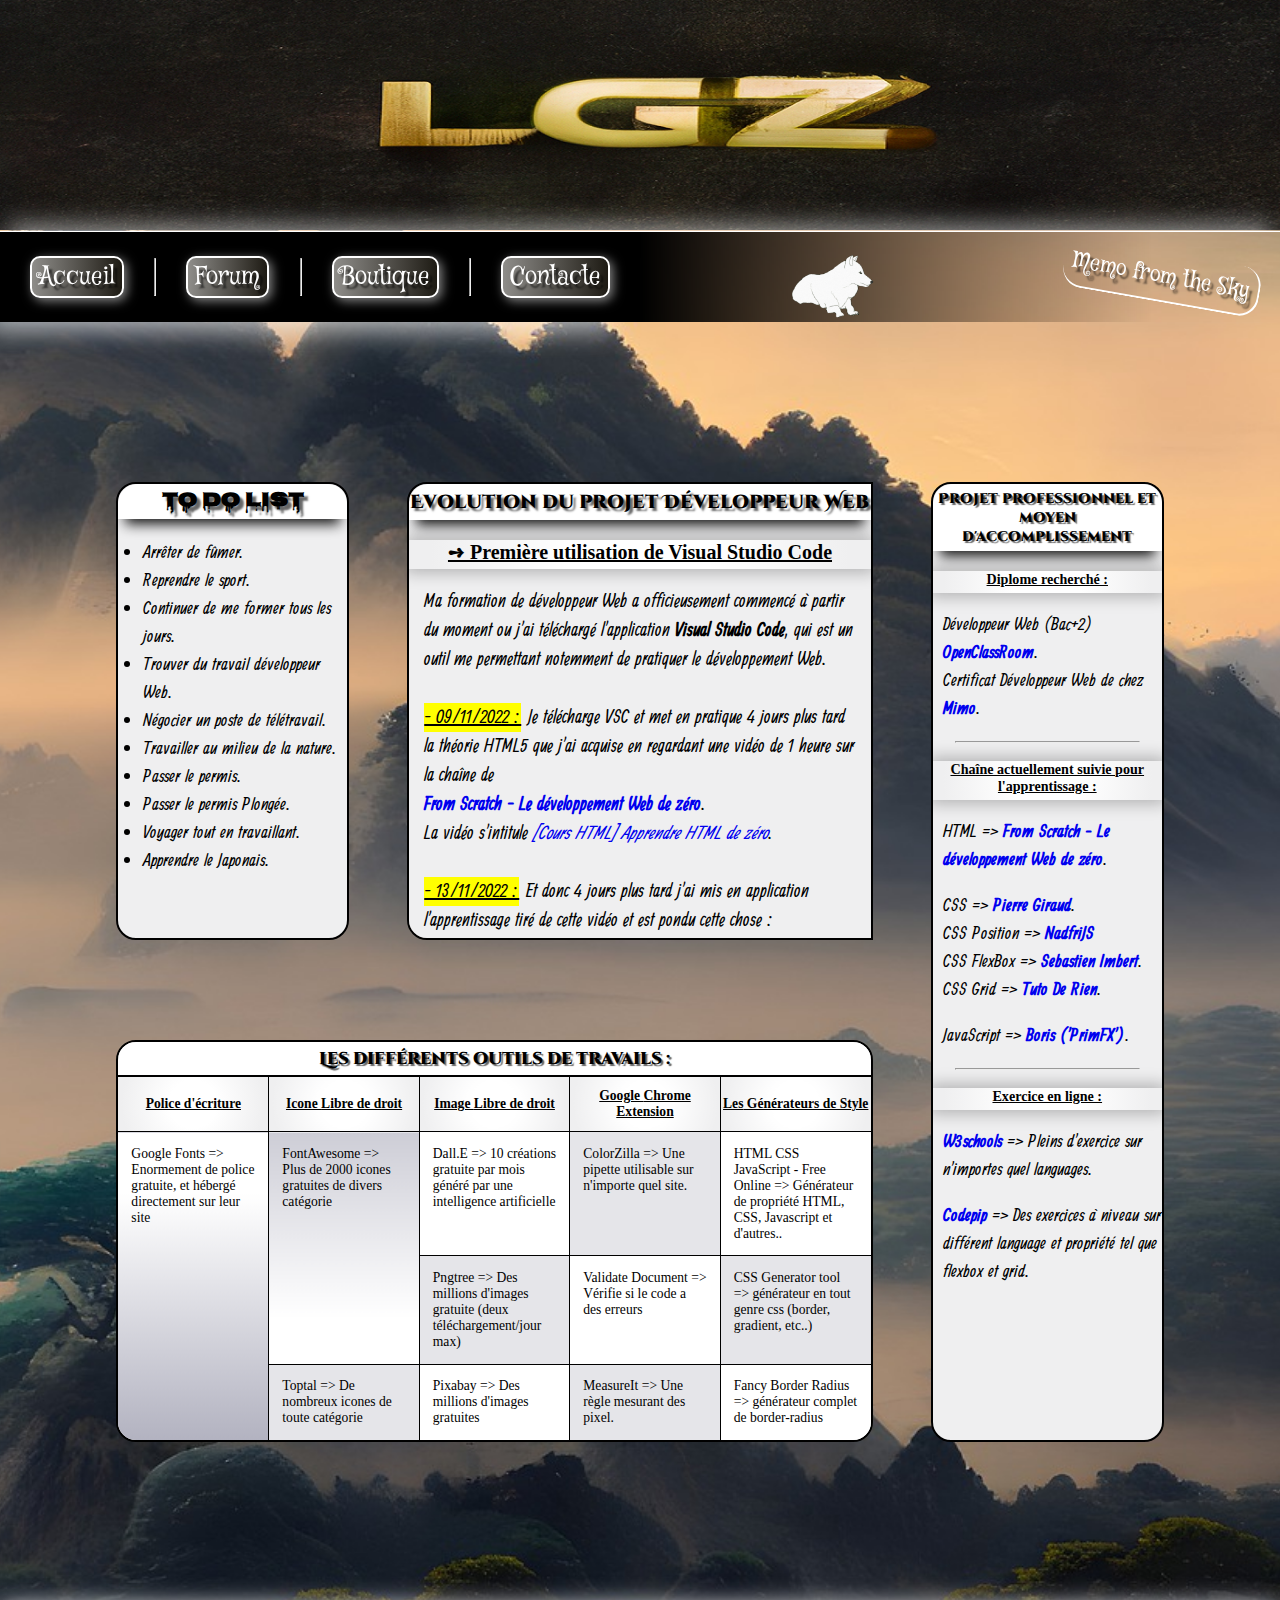
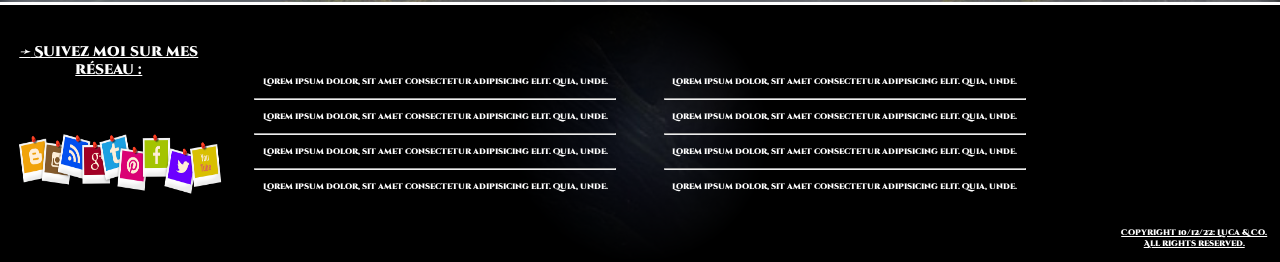
<file: index.html>
<!DOCTYPE html>
<html lang="fr">
  <head>
    <meta charset="UTF-8" />
    <meta name="viewport" content="width=device-width, initial-scale=1.0" />
    <meta http-equiv="X-UA-Compatible" content="ie=edge" />

    <link href="./style.css" rel="stylesheet" />

    <title>Bac à sable</title>
  </head>

  <body>
    <header>
      <img src="./assets/images/header.png" alt="Logo du site LGZ" />
    </header>
    <nav>
      <ul>
        <li><a href="./index.html">Accueil</a></li>
        <div class="hr-forum"><hr /></div>
        <li class="li-forum"><a href="#">Forum</a></li>
        <div class="hr-boutique"><hr /></div>
        <li class="li-boutique"><a href="#">Boutique</a></li>
        <div class="hr-album"><hr /></div>
        <li class="li-album"><a href="#">Album</a></li>
        <div class="hr"><hr /></div>
        <li><a href="./contact/contact.html">Contacte</a></li>
      </ul>
      <div class="leftside">
        <div class="img-block">
          <img
            src="./assets/images/gif-toutou.gif"
            alt="Gif d'un toutou allongé"
          />
        </div>
        <div class="memo-block">
          <a
            href="./Site annexe/index.html"
            target="_blank"
            title="Index des projets"
            class="memo"
            >Memo from the Sky</a
          >
        </div>
      </div>
    </nav>
    <main>
      <aside class="aside-left">
        <h2>To Do List</h2>
        <ul>
          <li><span class="added-tirait">- </span>Arrêter de fûmer.</li>
          <li><span class="added-tirait">- </span>Reprendre le sport.</li>
          <li><span class="added-tirait">- </span>Continuer de me former tous les jours.</li>
          <li><span class="added-tirait">- </span>Trouver du travail développeur Web.</li>
          <li><span class="added-tirait">- </span>Négocier un poste de télétravail.</li>
          <li><span class="added-tirait">- </span>Travailler au milieu de la nature.</li>
          <li><span class="added-tirait">- </span>Passer le permis.</li>
          <li><span class="added-tirait">- </span>Passer le permis Plongée.</li>
          <li><span class="added-tirait">- </span>Voyager tout en travaillant.</li>
          <li><span class="added-tirait">- </span>Apprendre le Japonais.</li>
        </ul>
      </aside>
      <section class="main-content">
        <h1>
          Evolution du projet Développeur Web
          <span class="media-querie-main">:</span>
        </h1>
        <h2>&#10170; Première utilisation de Visual Studio Code</h2>
        <br />
        <p>
          Ma formation de développeur Web a officieusement commencé à partir du
          moment ou j'ai téléchargé l'application
          <strong>Visual Studio Code</strong>, qui est un outil me permettant
          notemment de pratiquer le développement Web.
          <br />
          <br />
        </p>

        <date class="date"><mark>- 09/11/2022 : </mark></date>
        <p>
          Je télécharge VSC et met en pratique 4 jours plus tard la théorie
          HTML5 que j'ai acquise en regardant une vidéo de 1 heure sur la chaîne
          de <br /><a
            href="https://www.youtube.com/@FromScratchDeveloppementWeb"
            target="_blank"
            title="Cliquez pour entrer sur sa chaîne"
          >
            <strong>From Scratch - Le développement Web de zéro</strong></a
          >.<br />
          La vidéo s'intitule
          <a
            href="https://www.youtube.com/watch?v=qsbkZ7gIKnc"
            target="_blank"
            title="Cliquez pour lancer la vidéo"
          >
            <i>[Cours HTML] Apprendre HTML de zéro</i></a
          >.<br /><br />
        </p>
        <date class="date"><mark>- 13/11/2022 :</mark></date>
        <p>
          Et donc 4 jours plus tard j'ai mis en application l'apprentissage tiré
          de cette vidéo et est pondu cette chose : <br />
          <a
            target="_blank"
            href="./Site annexe/premier pas/test1.html"
            title="Cliquez pour ouvrir le projet"
          >
            Premier pas avec HTML</a
          >.
        </p>
        <br />
        <br />
        <hr />
        <br />
        <br />
        <h2>&#10170; Premier pas avec CSS</h2>
        <br />
        <p>Ma façon d'apprendre est la suivante :</p>
        <ol>
          <li>
            Je regarde une vidéo tuto de la notion voulu jusqu'à la comprendre.
          </li>
          <li>
            Je la regarde une nouvelle fois en prenant note de chaques notion
            importante.
          </li>
          <li>
            Et la derniere étape est de mettre en oeuvre ce que j'ai appris sous
            forme de projet Web.
          </li>
        </ol>
        <br />
        <date class="date"><mark>- 15/11/2022 :</mark></date>
        <p>
          Après avoir regardé une partie de la vidéo<br />
          <a
            href="https://www.youtube.com/watch?v=HDobHQfbRbo"
            target="_blank"
            title="Cliquez pour lancer la vidéo"
          >
            <i>[Cours CSS] Apprendre CSS de zéro (1/2)</i></a
          >
          du créateur
          <strong>From Scratch - Le développement Web de zéro</strong>, j'ai
          fais mon premier projet contenant du css :
          <a
            target="_blank"
            href="./Site annexe/transparence/index.html"
            title="Cliquez pour ouvrir le projet"
            >Projet transparence</a
          >.
        </p>
        <br />
        <date class="date"><mark>- 16/11/2022 :</mark></date>
        <p>
          A ce moment, ayant terminé la vidéo du dessus, j'ai voulu combiner le
          peu que je savais pour faire mon premier "layout" contenant un menu de
          navigation, et un album assez....Position absoluted :
          <a
            target="_blank"
            href="./Site annexe/dobby/album.html"
            title="Cliquez pour ouvrir le projet"
            >Projet Dobby</a
          >.
        </p>
        <br />
        <date class="date"><mark>- 02/12/2022 :</mark></date>
        <p>
          Après avoir ingéré une grosse quantité de vidéo sur les notions
          générales de CSS grâce au contenu de la chaîne de
          <a
            href="https://www.youtube.com/@PierreGiraudcom"
            target="_blank"
            title="Cliquez pour entrer sur sa chaine"
            ><strong>Pierre Giraud</strong></a
          >
          :
          <a
            href="https://www.youtube.com/watch?v=Y80juYcu3ZI&list=PLwLsbqvBlImHG5yeUCXJ1aqNMgUKi1NK3"
            target="_blank"
            title="Cliquez pour lancer la vidéo"
            >COURS COMPLET HTML ET CSS [1/71]</a
          >
          et en complétant avec la notion de FlexBox sur la chaîne de
          <a
            href="https://www.youtube.com/@sebastienimbert9414"
            target="_blank"
            title="Cliquez pour entrer sur sa chaîne"
            ><strong>Sébastien Imbert</strong></a
          >
          :
          <a
            href="https://www.youtube.com/watch?v=UcC76tcvLgA"
            target="_blank"
            title="Cliquez pour lancer la vidéo"
            >Apprendre Flexbox en 25 minutes</a
          >
          j'ai pu faire un "site" un peu plus propre et responsive :
          <a
            target="_blank"
            href="./Site annexe/index.html"
            title="Cliquez pour ouvrir le projet"
          >
            Site avec FlexBox</a
          >.
        </p>
        <br />
        <date class="date"><mark>- 22/01/2023 :</mark></date>
        <p>Après avoir terminé le cursus d'apprentissage des cours de OpenClassRoom sur le thème de HTML5 et CSS3 : 
          <a href="https://openclassrooms.com/fr/courses/1603881-creez-votre-site-web-avec-html5-et-css3"
          target="_blank" title="Cliquez pour aller sur le site">Créez votre site web avec HTML5 et CSS3</a> 
          j'ai décidé de mettre en pratique le dernier chapitre de ces leçons : les Médias Queries.
          <br>
          Après une longue periode de pratique, j'ai finalement terminé d'utiliser les médias Queries pour un projet qui n'est autre 
          que ce site. Ce site est le dernier projet lié aux notions citées sur OpenClassRoom à propos de HTML5 et CSS3.
        </p>
        <br />
        <hr />
        <br />
        <br />
        <h2>&#10170; Premier pas avec JavaScript</h2>
        <br />
        <p>
          Après avoir cherché une chaîne avec une pédagogie me correspondant,
          j'ai finalement trouvé mon bonheur sur celle de
          <a
            href="https://www.youtube.com/@primfxdesign"
            target="_blank"
            title="Cliquez pour entrer sur sa chaîne"
            ><strong>Boris ('PrimFX')</strong></a
          >.
          <br />
          Sa chaîne contient une playlist tuto des différentes notions sur
          JavaScript :<br />
          <a
            href="https://www.youtube.com/watch?v=XkvrHQNmigs&list=PLEagTQfI6nPPVSKoYo2p8Cf8eijcyz5t9"
            target="_blank"
            title="Cliquez pour lancer la playlist"
          >
            TUTO JS - #0 BASES DU JAVASCRIPT ET PRÉ-REQUIS</a
          ><br /><br />
        </p>
        <date class="date"><mark>- 23/11/2022 :</mark></date>
        <p>
          Après avoir suivie ma technique d'apprentissage sur les 5 premières
          vidéos de cette playlist, j'ai réalisé mon premier projet sur
          JavaScript :
          <a
            href="./Site annexe/Premier pas JavaScript/index.html"
            target="_blank"
            title="Cliquez pour ouvrir le projet"
            >Premier pas en JS</a
          >.
        </p>
      </section>

      <aside class="aside-right">
        <h1>
          Projet professionnel et moyen d'accomplissement
          <span class="media-querie">:</span>
        </h1>
        <h3>Diplome recherché :</h3>
        <br />
        <ul>
          <li>
            Développeur Web (Bac+2)
            <a
              href="https://openclassrooms.com/fr/"
              target="_blank"
              title="Cliquez pour entrer sur le site"
              ><strong>OpenClassRoom</strong></a
            >.
          </li>
          <li>
            Certificat Développeur Web de chez
            <a
              href="https://getmimo.com/"
              target="_blank"
              title="Cliquez pour entrer sur le site"
            >
              <strong>Mimo</strong></a
            >.
          </li>
        </ul>
        <br />
        <hr />
        <br />
        <h3>Chaîne actuellement suivie pour l'apprentissage :</h3>
        <br />
        <ul>
          <li>
            HTML =>
            <a
              href="https://www.youtube.com/@FromScratchDeveloppementWeb"
              target="_blank"
              title="Cliquez pour entrer sur sa chaîne"
            >
              <strong>From Scratch - Le développement Web de zéro</strong></a
            >.
          </li>
          <br />
          <li>
            CSS =>
            <a
              href="https://www.youtube.com/@PierreGiraudcom"
              target="_blank"
              title="Cliquez pour entrer sur sa chaine"
              ><strong>Pierre Giraud</strong></a
            >.
          </li>
          <li>
            CSS Position =>
            <a
              href="https://www.youtube.com/@NadfriJS"
              target="_blank"
              title="Cliquez pour entrer sur sa cheîne"
              ><strong>NadfriJS</strong></a
            >
          </li>
          <li>
            CSS FlexBox =>
            <a
              href="https://www.youtube.com/@sebastienimbert9414"
              target="_blank"
              title="Cliquez pour entrer sur sa chaîne"
              ><strong>Sebastien Imbert</strong></a
            >.
          </li>
          <li>
            CSS Grid =>
            <a
              href="https://www.youtube.com/@TutoDeRien"
              target="_blank"
              title="Cliquez pour entrer sur sa chaîne"
              ><strong>Tuto De Rien</strong></a
            >.
          </li>
          <br />
          <li>
            JavaScript =>
            <a
              href="https://www.youtube.com/@primfxdesign"
              target="_blank"
              title="Cliquez pour entrer sur sa chaîne"
              ><strong>Boris ('PrimFX')</strong></a
            >.
          </li>
        </ul>
        <br />
        <hr />
        <br />
        <h3>Exercice en ligne :</h3>
        <br />
        <ul>
          <li>
            <a
              href="https://www.w3schools.com"
              target="_blank"
              title="Cliquez pour entrer sur le site"
              ><strong>W3schools</strong></a
            >
            => Pleins d'exercice sur n'importes quel languages.
          </li>
          <br />
          <li>
            <a
              href="https://codepip.com/"
              target="_blank"
              title="Cliquez pour entrer sur le site"
              ><strong>Codepip</strong></a
            >
            => Des exercices à niveau sur différent language et propriété tel
            que flexbox et grid.
          </li>
        </ul>
      </aside>
      <aside class="bot-side">
        <table>
          <caption>
            Les différents outils de travails :
          </caption>
          <thead>
            <tr>
              <th class="first-th">Police d'écriture</th>
              <th class="second-th">Icone <span class="th-reduit">Libre de droit</span><span class="th-added">Free</span></th>
              <th class="third-th">Image <span class="th-reduit">Libre de droit</span><span class="th-added">Free</span></th>
              <th class="fourth-th">Google <span class="th-chrome">Chrome</span> Extension</th>
              <th class="fifth-th"><span class="th-les">Les</span> Générateurs de Style</th>
            </tr>
          </thead>
          <tbody>
            <tr>
              <td rowspan="3" class="color-first-row">
                <span class="removed-td"
                  >Google Fonts => Enormement de police gratuite, et hébergé
                  directement sur leur site</span
                ><span class="added-td"
                ><a
                  href="https://fonts.google.com/"
                  target="_blank"
                  title="Google Fonts"
                  >Enormement de police gratuite, et hébergé
                  directement sur leur site</a
                ></span
              >
              </td>
              <td rowspan="2" class="color-second-row">
                <span class="removed-td"
                  >FontAwesome => Plus de 2000 icones gratuites de divers
                  catégorie</span
                ><span class="added-td"
                ><a
                  href="https://fontawesome.com/"
                  target="_blank"
                  title="Font Awesome"
                  >Plus de 2000 icones gratuites de divers
                  catégorie</a
                ></span
              >
              </td>
              <td class="color-third-row">
                <span class="removed-td"
                  >Dall.E => 10 créations gratuite par mois généré par une
                  intelligence artificielle</span
                ><span class="added-td"
                ><a
                  href="https://openai.com/dall-e-2/"
                  target="_blank"
                  title="Dall.E"
                  >10 créations gratuite par mois généré par une
                  intelligence artificielle</a
                ></span
              >
              </td>
              <td class="color-four-row">
                <span class="removed-td"
                  >ColorZilla => Une pipette utilisable sur n'importe quel
                  site.</span
                ><span class="added-td"
                ><a
                  href="https://chrome.google.com/webstore/detail/colorzilla/bhlhnicpbhignbdhedgjhgdocnmhomnp"
                  target="_blank"
                  title="Color Zilla"
                  >Une pipette utilisable sur n'importe quel
                  site</a
                ></span
              >
              </td>
              <td class="color-five-row">
                <span class="removed-td"
                  >HTML CSS JavaScript - Free Online => Générateur de propriété
                  HTML, CSS, Javascript et d'autres..</span
                ><span class="added-td"
                ><a
                  href="https://html-css-js.com/"
                  target="_blank"
                  title="HTML CSS JavaScript - Free Online"
                  >Générateur <span class="reduir-le-lien-2">de propriété</span>
                  HTML, CSS, Javascript<span class="reduir-le-lien-2"> et d'autres..</span></a
                ></span
              >
              </td>
            </tr>
            <tr>
              <td class="color-six-row">
                <span class="removed-td"
                  >Pngtree => Des millions d'images gratuite (deux
                  téléchargement/jour max)</span
                ><span class="added-td"
                ><a
                  href="https://fr.pngtree.com/"
                  target="_blank"
                  title="Png Tree"
                  >Des millions d'images gratuite (deux
                  téléchargement/jour max)</a
                ></span
              >
              </td>
              <td class="color-seven-row">
                <span class="removed-td"
                  >Validate Document => Vérifie si le code a des erreurs</span
                ><span class="added-td"
                ><a
                  href="https://chrome.google.com/webstore/detail/validity/bbicmjjbohdfglopkidebfccilipgeif"
                  target="_blank"
                  title="Validate Document"
                  >Vérifie si le code a des erreurs</a
                ></span
              >
              </td>
              <td class="color-eight-row">
                <span class="removed-td"
                  >CSS Generator tool => générateur en tout genre css (border,
                  gradient, etc..)</span
                ><span class="added-td"
                ><a
                  href="https://cssgenerator.org/"
                  target="_blank"
                  title="Css Generator"
                  >Générateur <span class="reduire-le-lien">en tout genre </span>Css<span class="reduire-le-lien"> (border,
                  gradient, etc..)</span></span></a
                ></span
              >
              </td>
            </tr>
            <tr>
              <td class="color-nine-row">
                <span class="removed-td"
                  >Toptal => De nombreux icones de toute catégorie</span
                ><span class="added-td"
                ><a
                  href="https://www.toptal.com/designers/htmlarrows/symbols/"
                  target="_blank"
                  title="Toptal">
                  <span class="a-removed">De nombreux icones de toute catégorie</span>
                  <span class="a-added">Encore plus d'icones..</span></a></span>
              </td>
              <td class="color-ten-row">
                <span class="removed-td"
                  >Pixabay => Des millions d'images gratuites</span
                ><span class="added-td"
                ><a
                  href="https://pixabay.com/fr/"
                  target="_blank"
                  title="PixaBay"
                  >Des millions d'images gratuites</a
                ></span
              >
              </td>
              <td class="color-eleven-row">
                <span class="removed-td"
                  >MeasureIt => Une règle mesurant des pixel.</span
                ></span
                ><span class="added-td"
                  ><a
                    href="https://chrome.google.com/webstore/detail/measure-it/jocbgkoackihphodedlefohapackjmna"
                    target="_blank"
                    title="Measure It"
                    >Une règle mesurant des pixel</a
                  ></span
                >
              </td>
              <td class="color-twelve-row">
                <span class="removed-td"
                  >Fancy Border Radius => générateur complet de
                  border-radius</span
                ><span class="added-td"
                  ><a
                    href="https://9elements.github.io/fancy-border-radius/"
                    target="_blank"
                    title="Fancy Border Radius"
                    >Générateur complet de border-radius</a
                  ></span
                >
              </td>
            </tr>
          </tbody>
        </table>
      </aside>
    </main>
    <footer>
      <div class="footer-left">
        <p class="phrase"><i>&#10139;</i> Suivez moi sur mes réseau :</p>

        <a href="#rezo"
          ><img class="reseau" src="./assets/images/reseau.png" alt="reseaux"
        /></a>
      </div>
      <div class="footer-middle">
        <div class="footer-middle-p-left">
          <p>
            Lorem ipsum dolor, sit amet consectetur adipisicing elit. Quia,
            unde.
          </p>
          <br />
          <hr />
          <br />
          <p>
            Lorem ipsum dolor, sit amet consectetur adipisicing elit. Quia,
            unde.
          </p>
          <br />
          <hr />
          <br />
          <p>
            Lorem ipsum dolor, sit amet consectetur adipisicing elit. Quia,
            unde.
          </p>
          <br />
          <hr />
          <br />
          <p>
            Lorem ipsum dolor, sit amet consectetur adipisicing elit. Quia,
            unde.
          </p>
          <div class="hr-querie">
            <br />
            <hr />
            <br />
          </div>
        </div>
        <div class="footer-middle-p-right">
          <p>
            Lorem ipsum dolor, sit amet consectetur adipisicing elit. Quia,
            unde.
          </p>
          <br />
          <hr />
          <br />
          <p>
            Lorem ipsum dolor, sit amet consectetur adipisicing elit. Quia,
            unde.
          </p>
          <br />
          <hr />
          <br />
          <p>
            Lorem ipsum dolor, sit amet consectetur adipisicing elit. Quia,
            unde.
          </p>
          <br />
          <hr />
          <br />
          <p>
            Lorem ipsum dolor, sit amet consectetur adipisicing elit. Quia,
            unde.
          </p>
        </div>
      </div>
      <div class="footer-right">
        <p>
          <strong>
            Copyright 10/12/22: Luca & Co.
            <br />
            All rights reserved.
          </strong>
        </p>
      </div>
    </footer>
  </body>
</html>
</file>
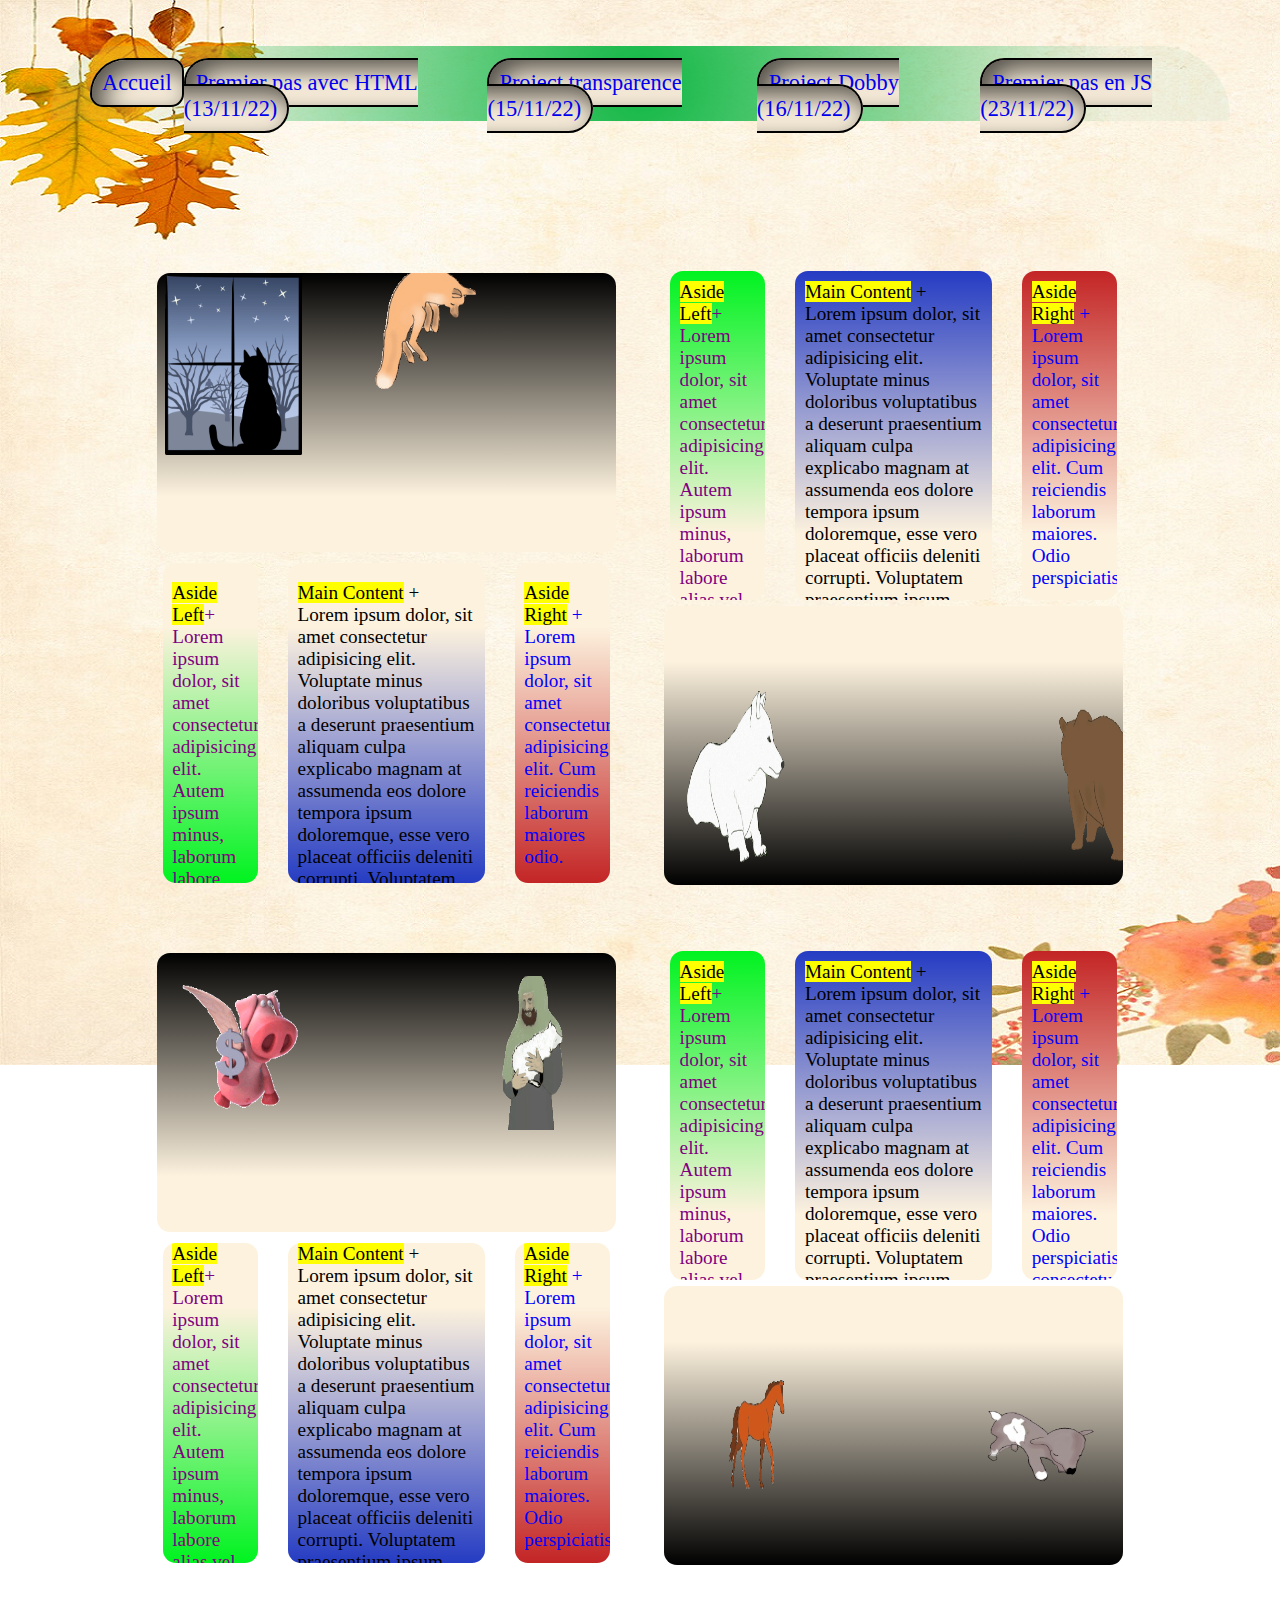
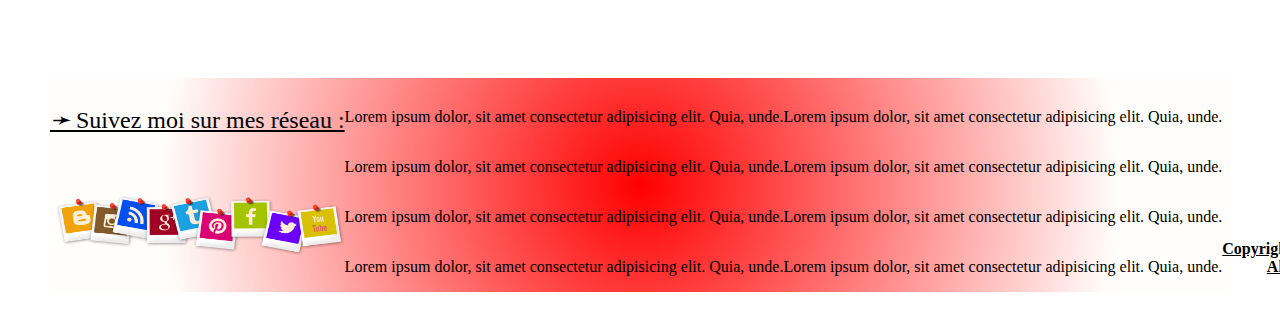
<file: Site annexe/index.html>
<!DOCTYPE html>
<html lang="fr">
  <head>
    <meta charset="UTF-8" />
    <meta name="viewport" content="width=device-width, initial-scale=1.0" />
    <meta http-equiv="X-UA-Compatible" content="ie=edge" />

    <link href="./style.css" rel="stylesheet" />

    <title>Bac à sable</title>
  </head>

  <body>
    <header>
      <nav>
        <ul>
          <li><a id="accueil" href="https://zerthh.github.io/MemoFromTheSky/">Accueil</a></li>
          <li>
            <a href="./premier pas/test1.html" target="_blank">
              Premier pas avec HTML (13/11/22)</a
            >
          </li>
          <li>
            <a target="_blank" href="./transparence/index.html"
              >Project transparence (15/11/22)</a
            >
          </li>
          <li>
            <a target="_blank" href="./dobby/album.html"
              >Project Dobby (16/11/22)</a
            >
          </li>
          <li>
            <a target="_blank" href="./Premier pas JavaScript/index.html"
              >Premier pas en JS (23/11/22)</a
            >
          </li>
        </ul>
      </nav>
    </header>

    <main>
      <section class="big-container">
        <div class="container">
          <div class="aside-left">
            <p>
              <mark>Aside Left</mark>+ Lorem ipsum dolor, sit amet consectetur
              adipisicing elit. Autem ipsum minus, laborum labore alias.
            </p>
          </div>
          <div class="main-content">
            <p>
              <mark>Main Content</mark> + Lorem ipsum dolor, sit amet
              consectetur adipisicing elit. Voluptate minus doloribus
              voluptatibus a deserunt praesentium aliquam culpa explicabo magnam
              at assumenda eos dolore tempora ipsum doloremque, esse vero
              placeat officiis deleniti corrupti. Voluptatem praesentium ipsum.
            </p>
          </div>
          <div class="aside-right">
            <p>
              <mark>Aside Right</mark> + Lorem ipsum dolor, sit amet consectetur
              adipisicing elit. Cum reiciendis laborum maiores odio.
            </p>
          </div>
          <div class="enfant4">
            <img class="gif" src="./assets/gif-cat.gif" alt="Un gif de chat." />
            <img
              class="gif-renard"
              src="./assets/gif-renard.gif"
              alt="Un gif de renard."
            />
          </div>
        </div>

        <div class="container2">
          <div class="aside-left2">
            <mark>Aside Left</mark>+ Lorem ipsum dolor, sit amet consectetur
            adipisicing elit. Autem ipsum minus, laborum labore alias vel
            accusamus.
          </div>
          <div class="main-content2">
            <mark>Main Content</mark> + Lorem ipsum dolor, sit amet consectetur
            adipisicing elit. Voluptate minus doloribus voluptatibus a deserunt
            praesentium aliquam culpa explicabo magnam at assumenda eos dolore
            tempora ipsum doloremque, esse vero placeat officiis deleniti
            corrupti. Voluptatem praesentium ipsum consequatur explicabo. Eaque
            provident ullam officia illum.
          </div>
          <div class="aside-right2">
            <mark>Aside Right</mark> + Lorem ipsum dolor, sit amet consectetur
            adipisicing elit. Cum reiciendis laborum maiores. Odio perspiciatis.
          </div>
          <div class="enfant4-2">
            <img
              class="gif-toutou"
              src="./assets/gif-toutou.gif"
              alt="Un gif de toutou."
            />
            <img
              class="gif-bear"
              src="./assets/gif-bear.gif"
              alt="Un gif d'un ours"
            />
          </div>
        </div>
      </section>

      <section class="big-container2">
        <div class="container3">
          <div class="aside-left3">
            <mark>Aside Left</mark>+ Lorem ipsum dolor, sit amet consectetur
            adipisicing elit. Autem ipsum minus, laborum labore alias vel
            accusamus.
          </div>
          <div class="main-content3">
            <mark>Main Content</mark> + Lorem ipsum dolor, sit amet consectetur
            adipisicing elit. Voluptate minus doloribus voluptatibus a deserunt
            praesentium aliquam culpa explicabo magnam at assumenda eos dolore
            tempora ipsum doloremque, esse vero placeat officiis deleniti
            corrupti. Voluptatem praesentium ipsum consequatur explicabo. Eaque
            provident ullam officia illum.
          </div>
          <div class="aside-right3">
            <mark>Aside Right</mark> + Lorem ipsum dolor, sit amet consectetur
            adipisicing elit. Cum reiciendis laborum maiores. Odio perspiciatis.
          </div>
          <div class="enfant4-3">
            <img
              class="gif-pig"
              src="./assets/gif-pig.gif"
              alt="Un gif de cochon."
            />
            <img
              class="gif-human"
              src="./assets/gif-human.gif"
              alt="Un gif d'humain"
            />
          </div>
        </div>

        <div class="container4">
          <div class="aside-left4">
            <mark>Aside Left</mark>+ Lorem ipsum dolor, sit amet consectetur
            adipisicing elit. Autem ipsum minus, laborum labore alias vel
            accusamus.
          </div>
          <div class="main-content4">
            <mark>Main Content</mark> + Lorem ipsum dolor, sit amet consectetur
            adipisicing elit. Voluptate minus doloribus voluptatibus a deserunt
            praesentium aliquam culpa explicabo magnam at assumenda eos dolore
            tempora ipsum doloremque, esse vero placeat officiis deleniti
            corrupti. Voluptatem praesentium ipsum consequatur explicabo. Eaque
            provident
          </div>
          <div class="aside-right4">
            <mark>Aside Right</mark> + Lorem ipsum dolor, sit amet consectetur
            adipisicing elit. Cum reiciendis laborum maiores. Odio perspiciatis
            consectetur.
          </div>
          <div class="enfant4-4">
            <img
              class="gif-horse"
              src="./assets/gif-horse.gif"
              alt="Un gif de cheval."
            />
            <img
              class="gif-sheep"
              src="./assets/gif-sheep.gif"
              alt="Un gif de mouton"
            />
          </div>
        </div>
      </section>
    </main>
    <footer>
      <p class="phrase"><i>&#10139;</i> Suivez moi sur mes réseau :</p>

      <a href="#rezo"><img class="reseau" src="./assets/reseau.png" /></a>

      <p>
        Lorem ipsum dolor, sit amet consectetur adipisicing elit. Quia, unde.
      </p>
      <p>
        Lorem ipsum dolor, sit amet consectetur adipisicing elit. Quia, unde.
      </p>
      <p>
        Lorem ipsum dolor, sit amet consectetur adipisicing elit. Quia, unde.
      </p>
      <p>
        Lorem ipsum dolor, sit amet consectetur adipisicing elit. Quia, unde.
      </p>
      <p>
        Lorem ipsum dolor, sit amet consectetur adipisicing elit. Quia, unde.
      </p>
      <p>
        Lorem ipsum dolor, sit amet consectetur adipisicing elit. Quia, unde.
      </p>
      <p>
        Lorem ipsum dolor, sit amet consectetur adipisicing elit. Quia, unde.
      </p>
      <p>
        Lorem ipsum dolor, sit amet consectetur adipisicing elit. Quia, unde.
      </p>

      <p class="copyright">
        <strong>
          Copyright 02/12/22: Luca & Co.
          <br />
          All rights reserved.
        </strong>
      </p>
    </footer>
  </body>
</html>
</file>
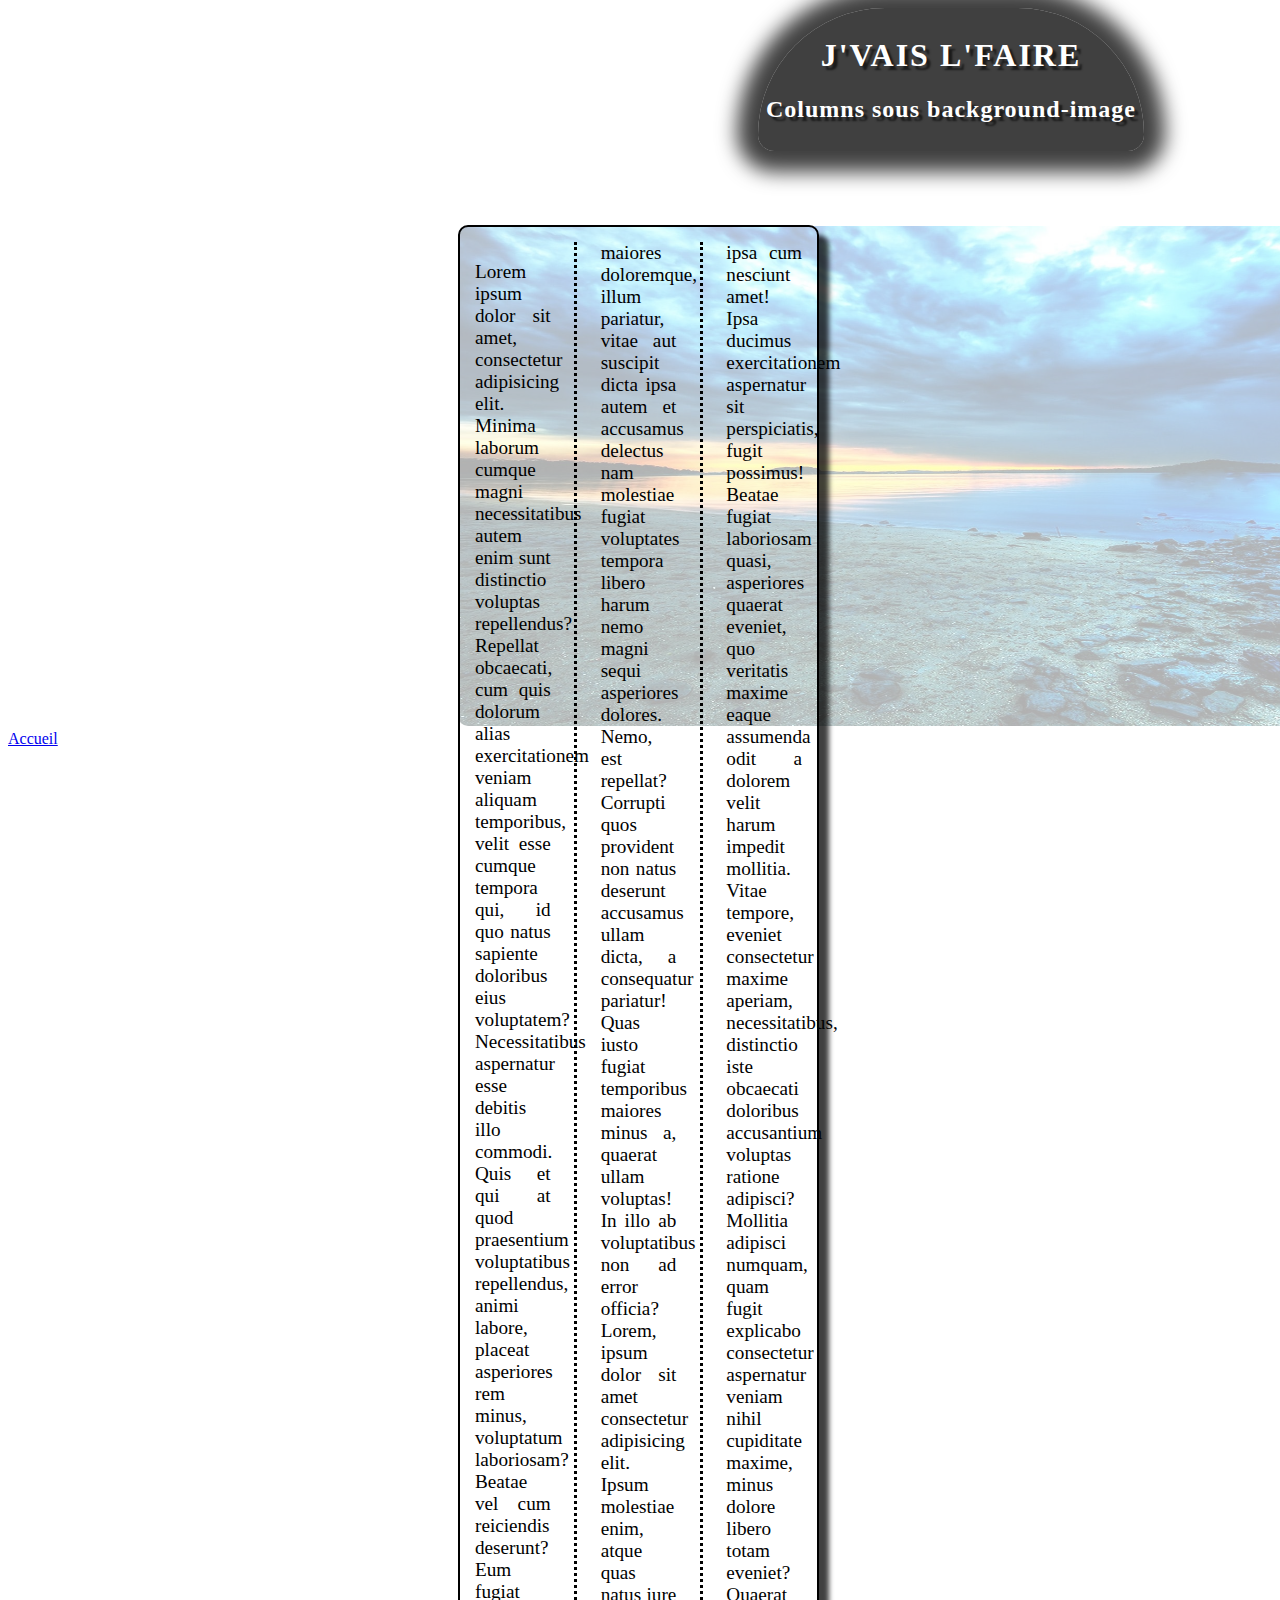
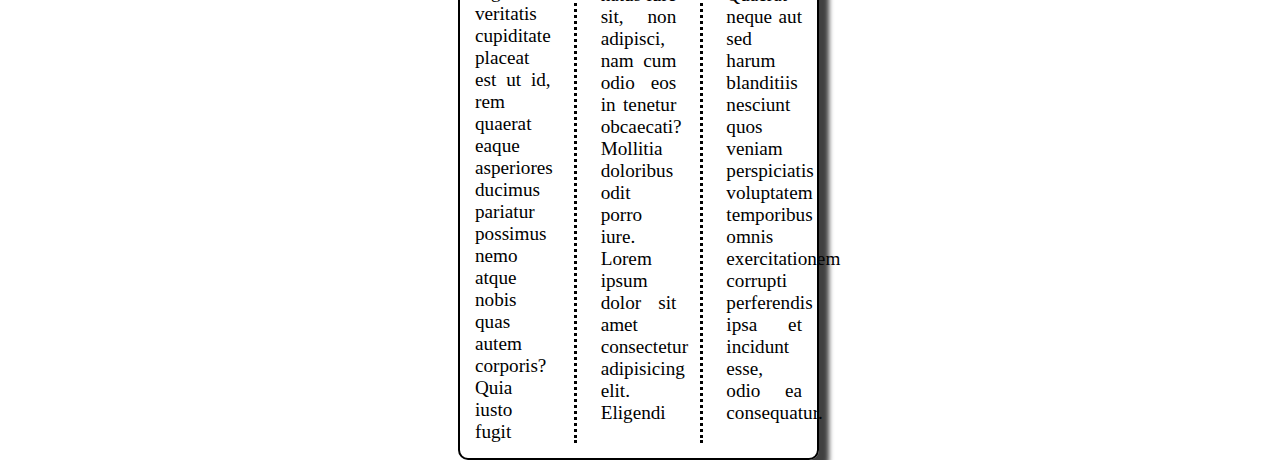
<file: Site annexe/transparence/index.html>
<!DOCTYPE html>
<html lang="fr">
  <head>
    <meta charset="UTF-8" />
    <meta http-equiv="X-UA-Compatible" content="IE=edge" />
    <meta name="viewport" content="width=device-width, initial-scale=1.0" />
    <link rel="stylesheet" href="./style.css" />
    <title>Text sous image transparente</title>
  </head>
  <body>
    <div class="container">
      <h1>J'VAIS L'FAIRE</h1>
      <h2>Columns sous background-image</h2>
    </div>
    <img src="./bg.jpg" />
    <!--<img src="bg.jpg" style="opacity: 0.3"> -->
    <div class="columns">
      <p>
        Lorem ipsum dolor sit amet, consectetur adipisicing elit. Minima laborum
        cumque magni necessitatibus autem enim sunt distinctio voluptas
        repellendus? Repellat obcaecati, cum quis dolorum alias exercitationem
        veniam aliquam temporibus, velit esse cumque tempora qui, id quo natus
        sapiente doloribus eius voluptatem? Necessitatibus aspernatur esse
        debitis illo commodi. Quis et qui at quod praesentium voluptatibus
        repellendus, animi labore, placeat asperiores rem minus, voluptatum
        laboriosam? Beatae vel cum reiciendis deserunt? Eum fugiat veritatis
        cupiditate placeat est ut id, rem quaerat eaque asperiores ducimus
        pariatur possimus nemo atque nobis quas autem corporis? Quia iusto fugit
        maiores doloremque, illum pariatur, vitae aut suscipit dicta ipsa autem
        et accusamus delectus nam molestiae fugiat voluptates tempora libero
        harum nemo magni sequi asperiores dolores. Nemo, est repellat? Corrupti
        quos provident non natus deserunt accusamus ullam dicta, a consequatur
        pariatur! Quas iusto fugiat temporibus maiores minus a, quaerat ullam
        voluptas! In illo ab voluptatibus non ad error officia? Lorem, ipsum
        dolor sit amet consectetur adipisicing elit. Ipsum molestiae enim, atque
        quas natus iure sit, non adipisci, nam cum odio eos in tenetur
        obcaecati? Mollitia doloribus odit porro iure. Lorem ipsum dolor sit
        amet consectetur adipisicing elit. Eligendi ipsa cum nesciunt amet! Ipsa
        ducimus exercitationem aspernatur sit perspiciatis, fugit possimus!
        Beatae fugiat laboriosam quasi, asperiores quaerat eveniet, quo
        veritatis maxime eaque assumenda odit a dolorem velit harum impedit
        mollitia. Vitae tempore, eveniet consectetur maxime aperiam,
        necessitatibus, distinctio iste obcaecati doloribus accusantium voluptas
        ratione adipisci? Mollitia adipisci numquam, quam fugit explicabo
        consectetur aspernatur veniam nihil cupiditate maxime, minus dolore
        libero totam eveniet? Quaerat neque aut sed harum blanditiis nesciunt
        quos veniam perspiciatis voluptatem temporibus omnis exercitationem
        corrupti perferendis ipsa et incidunt esse, odio ea consequatur.
      </p>
    </div>
    <a href="https://zerthh.github.io/MemoFromTheSky/">Accueil</a>
  </body>
</html>
</file>
<file: style.css>
@font-face {
    font-family: "Cinzel";
    src: url('./assets/fonts/Cinzel_Decorative/CinzelDecorative-Black.ttf') format('truetype');
}

@font-face {
    font-family: "Mystery Quest";
    src: url('./assets/fonts/Mystery_Quest/MysteryQuest-Regular.ttf') format('truetype');
}

@font-face {
    font-family: 'Nosifer';
    src: url('./assets/fonts/Nosifer/Nosifer-Regular.ttf') format('truetype');
}

@font-face {
    font-family: 'Rock Salt';
    src: url('./assets/fonts/Ranga/Ranga-Regular.ttf') format('truetype');
}

* {
    margin: 0px;
    padding: 0px;
}

body {
    background-image: url('./assets/images/montagne.jpg');
    background-position: center;
    background-repeat: no-repeat;
    background-size: cover;
}

header img {
    height: 230px;
    width: 100%;
}

nav {
    display: flex;
    position: sticky;
    top: -1px;
    background: linear-gradient(90deg,#000000 50%, rgba(0,255,0,0) 90%);
    border-top: 1px solid white;
    width: 100%;
    height: 90px;
    font-family: 'Mystery Quest';
    box-shadow: 0px -13px 24px -8px rgba(255,255,255,0.59);
    margin-top: -3px;
}

.leftside {
    display: flex;
    width: 50%;
    flex-wrap: wrap;
    padding-right: 1.5%;
    box-sizing: border-box;
    position: relative;
}

.memo-block {
    display: flex;
    justify-content: flex-end;
    width: 50%;
    box-sizing: border-box;
}

.memo {
    align-self: center;
    color: white;
    transform: rotate(10deg); 
    font-size: 22px;
    text-shadow: 4px 4px 2px rgba(0, 0, 0, 0.6);
    text-decoration: none;
    border-bottom: 2px solid; 
    border-right: 2px solid;
    border-radius: 20px 20px;
    padding: 9px;
    transition: 0.2s ease-out;
}

.memo:hover {
    border-top: 2px solid white;
    border-right: 2px solid;
    border-left: 2px solid;
    border-bottom: none;
    transform: rotate(0deg);
}

.img-block {
    display: flex;
    justify-content: flex-end;
    padding-right: 4%;
    padding-bottom: 4px;
    width: 50%;
    height: 100%;
    box-sizing: border-box;
}

nav ul {
    display: flex;
    justify-content: space-evenly;
    flex-wrap: wrap;
    align-items: center;
    width: 50%;
    list-style-type: none;
    box-shadow: -20px 18px 24px -8px rgba(255,255,255,0.59);
}

.hr-album, .hr-forum, .hr-boutique, .hr {
    display: flex;
    height: 100%;
    align-items: center;
}

ul hr {
    height: 40%;
}

nav li {
    display: flex;
    list-style-type: none;
}

nav ul a {
    color: white; 
    font-size: 25px; 
    text-decoration: none;    
    border: 2px solid;
    padding: 2px 7px 2px 7px;
    border-radius: 10px;
    background: linear-gradient(270deg,#1e1b14 0%, #ffffff 200%);
    text-shadow: 4px 4px 2px rgba(0,0,0,0.6);
    box-shadow: 3px 3px 11px 0px rgba(255,255,255,0.52);
}

nav ul a:hover {background: linear-gradient(90deg,#1e1b14 0%, #ffffff 200%);}

main {
    display: grid;
    grid-template-columns: repeat(22, 1fr);
    grid-template-rows: 160px 100px 100px 100px 100px 58px 100px 100px 100px 100px 102px 160px;
}
main a:hover{text-decoration: underline;}

.aside-left {
    grid-area: 2 / 3 / 7 / 7;
    background-color: #EFEFF0;
    border: 2px solid;
    border-radius: 20px 20px 20px 20px;
    overflow: auto;
}

.aside-left h2 {
    font-family: 'Nosifer';
    text-align: center;
    margin-bottom: 20px;
    text-shadow: 4px 4px 2px rgba(0,0,0,0.6);
    background-color: white;
    border-radius: 20px 20px 0px 0px;
    box-shadow: 0px 12px 13px -7px rgba(0,0,0,0.92);
}

.aside-left ul {
    font-family: 'Rock Salt';
    font-size: 25px;
    padding-left: 35px;
    padding-bottom: 20px;
}

.aside-left .added-tirait {
    display: none;
}

.main-content {
    grid-area: 2 / 8 / 7 / 16;
    overflow: auto;
    background-color: #EFEFF0;
    border: 2px solid;
    border-radius: 20px 0 0 20px;  
}

.main-content h1 {
    font-family: "Cinzel";
    padding-top: 5px;
    padding-bottom: 5px;
    text-align: center;
    margin-bottom: 20px;
    text-shadow: 3px 3px 2px rgba(0,0,0,0.6);
    background-color: white;
    border-radius: 20px 0 0 0;
    box-shadow: 0px 12px 13px -7px rgba(0,0,0,0.92);
}

.main-content h2 {
    box-shadow: 0px 0px 16px 4px rgba(0,0,0,0.25);
    text-decoration: underline;
    background: radial-gradient(circle farthest-corner at center center, #ffffff 30%, #efeff0 90%);
    padding-bottom: 5px;
    text-align: center;
}

.date {
    float: left;
    font-family: 'Rock Salt';
    font-size: 25px;
    padding-left: 15px;
    padding-right: 7px;
}

mark {
    text-decoration: underline;
}

.main-content a {
    text-decoration: none;
}

.main-content p {
    font-family: 'Rock Salt';
    font-size: 25px;
    padding-left: 15px;
    padding-right: 15px;
}

.main-content ol {
    font-family: 'Rock Salt';
    font-size: 25px;
    padding-left: 25px;
}

.main-content hr {
    width: 80%;
    margin: auto;
}

.aside-right {
    grid-area: 2 / 17 / 12 / 21;
    background-color: #EFEFF0;
    border: 2px solid;
    border-radius: 20px 20px 20px 20px;
    overflow: auto;
}

.aside-right h1 {
    font-family: "Cinzel";
    font-size: 20px;
    padding-top: 5px;
    padding-bottom: 5px;
    text-align: center;
    margin-bottom: 20px;
    text-shadow: 2px 2px 1px rgba(0,0,0,0.6);
    background-color: white;
    border-radius: 20px 20px 0 0;
    box-shadow: 0px 12px 13px -7px rgba(0,0,0,0.92);
}

.aside-right li {
    font-family: 'Rock Salt';
    font-size: 25px;
    padding-left: 10px;
}

.aside-right h3 {
    box-shadow: 0px 0px 16px 4px rgba(0,0,0,0.25);
    text-decoration: underline;
    background: radial-gradient(circle farthest-corner at center center, #ffffff 30%, #efeff0 90%);
    padding-bottom: 5px;
    text-align: center;
}
.aside-right a{text-decoration: none;}
.aside-right hr{width: 80%; margin: auto;}

.bot-side {
    grid-area: 8 / 3 / 12 / 16;
    background-color: #EFEFF0;
    overflow: auto;
    border: 2px solid;
    border-radius: 20px 20px 20px 20px;
}

table {
    border-collapse: collapse;
    cursor: pointer;
}

caption {
    background-color: white;
    color: black;
    font-size: 20px;
    padding-top: 5px;
    padding-bottom: 5px;
    text-align: center;
    font-family: "Cinzel";
    text-shadow: 2px 2px 1px rgba(0,0,0,0.6);
    box-shadow: 0px 0px 15px 3px rgba(0,0,0,0.75);
    border-bottom: 2px solid black;
    caption-side: top;
}

table td {
    padding: 18.7px;
    width: 20%;
    font-size: 17.2px;
    vertical-align: baseline;
}

thead th {
    font-size: 19px;
    text-decoration: underline;
    background: radial-gradient(circle farthest-corner at center center, #ffffff 30%, #efeff0 90%);
    padding-top: 11.1px;
    padding-bottom: 11.1px;
}

.th-added {
    display: none;
}

.first-th {border-right: 1px solid black;}
.second-th {border-right: 1px solid black;}
.third-th {border-right: 1px solid black;}
.fourth-th {border-right: 1px solid black;}

.color-first-row {
    background: linear-gradient(0deg,#b2b2c0 0%, #ffffff 80%);
    border-top: 1px solid black;
    border-right: 1px solid black;}
.color-second-row {
    background: linear-gradient(180deg,#cdcdd6 0%, #ffffff 80%);
    border-top: 1px solid black;
    border-right: 1px solid black;
    border-bottom: 1px solid black;}
.color-third-row {
    background-color: white;
    border-top: 1px solid black;
    border-right: 1px solid black;
    border-bottom: 1px solid black;}
.color-four-row {
    background-color: #E5E5E9;
    border-top: 1px solid black;
    border-right: 1px solid black;
    border-bottom: 1px solid black;}
.color-five-row {
    background-color: white;
    border-top: 1px solid black;
    border-bottom: 1px solid black;}
.color-six-row {
    background-color: #E5E5E9;
    border-right: 1px solid black;
    border-bottom: 1px solid black;}
.color-seven-row {
    background-color: white;
    border-right: 1px solid black;
    border-bottom: 1px solid black;}
.color-eight-row {
    background-color: #E5E5E9;
    border-bottom: 1px solid black;}
.color-nine-row {
    background-color: #E5E5E9;
    border-right: 1px solid black;}
.color-ten-row {
    border-right: 1px solid black;
    background-color: white;}
.color-eleven-row {
    background-color: #E5E5E9;
    border-right: 1px solid black;}
.color-twelve-row {background-color: white;}

.added-td {
    display: none;
}

.a-added {
    display: none;
}

footer {
    display: flex;
    flex-flow: row wrap;
    justify-content: space-between;
    width: 100%;
    height: 260px;
    background: radial-gradient(circle farthest-corner at center center, rgba(255,0,0,0) 0%, #000000 20%);
    box-shadow: 0px 4px 24px 0px rgb(255, 255, 255);
    color: white;
    font-family: "Cinzel";
    font-size: 0.8em;
    border-top: 3px solid white;
    box-sizing: border-box;
    position: relative;
}

.footer-left {
    display: flex;
    flex-direction: column;
    justify-content: space-between;
    height: 100%;
    width: 16%; 
    box-sizing: border-box;
    padding-left: 1%;
    padding-top: 3%;
    padding-bottom: 2%;
}

.footer-middle {
    display: flex;
    justify-items: center;
    height: 100%;
    width: 64%; 
    font-size: 0.8em;
}

.footer-right {
    display: flex;
    align-items: flex-end;
    justify-content: flex-end;
    text-align: center;
    font-size: 0.8em;
    text-decoration: underline;
    width: 16%;  
    height: 100%;
    box-sizing: border-box;
    padding-right: 1%;
    padding-bottom: 1%;
}

.footer-middle-p-left {
    width: 50%;
    text-align: center;
    align-self: center;
}

.footer-middle-p-right {
    width: 50%;
    text-align: center;
    align-self: center;
}

footer hr {
    width: 73%;
    margin: auto;
}

.phrase {
    font-size: 1.3em;
    text-decoration: underline;
    text-align: center;
}

.reseau {
    height: 140px;
    width: 110%;
    justify-self: center;
    
}

.hr-querie {
    display: none;
}

                /* Media Queries Ecran 4k */

@media screen and (max-width: 2560px) and (min-width: 2000px) {
    header img {
        height: 280px;
    }
    .memo {
        font-size: 27px;
    }
    nav ul a {
        font-size: 30px; 
    }
    .aside-left h2 {
        font-family: 'Nosifer';
        font-size: 25px;
        text-align: center;
        margin-bottom: 11px;
        background-color: white;
        border-radius: 20px 20px 0px 0px;
        box-shadow: 0px 12px 13px -7px rgba(0,0,0,0.92);
    }    
    .aside-left ul {
        font-family: 'Rock Salt';
        font-size: 27px;
        padding-left: 35px;
        padding-bottom: 0px;
    }
    .main-content h1 {
        font-family: "Cinzel";
        font-size: 25px;
        padding-top: 5px;
        padding-bottom: 5px;
        text-align: center;
        margin-bottom: 20px;
        background-color: white;
        border-radius: 20px 0 0 0;
        box-shadow: 0px 12px 13px -7px rgba(0,0,0,0.92);
    }    
    .main-content h2 {
        box-shadow: 0px 0px 16px 4px rgba(0,0,0,0.25);
        font-size: 25px;
        text-decoration: underline;
        background: radial-gradient(circle farthest-corner at center center, #ffffff 30%, #efeff0 90%);
        padding-bottom: 5px;
        text-align: center;
    }    
    .date {
        float: left;
        font-family: 'Rock Salt';
        font-size: 27px;
        padding-left: 15px;
        padding-right: 7px;
    }     
    .main-content p {
        font-family: 'Rock Salt';
        font-size: 27px;
        padding-left: 15px;
        padding-right: 15px;
    }    
    .main-content ol {
        font-family: 'Rock Salt';
        font-size: 27px;
        padding-left: 25px;
    }
    caption {
        font-size: 23px;
        padding-top: 5px;
        padding-bottom: 4px;
    }
    table td {
        padding: 14.38px;
        font-size: 19px;
    }    
    thead th {
        font-size: 21px;
    }
    .aside-right h1 {
        font-family: "Cinzel";
        font-size: 23px;
        padding-top: 5px;
        padding-bottom: 5px;
        text-align: center;
        margin-bottom: 20px;
        background-color: white;
        border-radius: 20px 20px 0 0;
        box-shadow: 0px 12px 13px -7px rgba(0,0,0,0.92);
    }    
    .aside-right h3 {
        box-shadow: 0px 0px 16px 4px rgba(0,0,0,0.25);
        text-decoration: underline;
        background: radial-gradient(circle farthest-corner at center center, #ffffff 30%, #efeff0 90%);
        padding-bottom: 5px;
        text-align: center;
        font-size: 25px;
    }
    .aside-right li {
        font-family: 'Rock Salt';
        font-size: 27px;
        padding-left: 10px;
    }   
    footer {
        height: 300px;
        font-size: 1em;
    }
    footer hr {
        width: 67%;
    }
}

                /* Memo media queries font-size */
                /* Nav ul media queries font-size */

@media screen and (max-width: 851px) {
    .memo {
        font-size: 21px;
        border-bottom: 2px solid; 
        border-right: 2px solid;
        border-radius: 20px 20px;
        padding: 8.5px;
    }
    nav ul a {
        font-size: 24px; 
        border: 2px solid white;
        padding: 1.5px 6.5px 1.5px 6.5px;
        border-radius: 9px;
        text-shadow: 3.5px 3.5px 1.5px rgba(0,0,0,0.6);
        box-shadow: 2.5px 2.5px 10.5px 0px rgba(255,255,255,0.52);
    }
}  
@media screen and (max-width: 818px) {
    .memo {
        font-size: 20px;
        border-bottom: 2px solid; 
        border-right: 2px solid;
        border-radius: 20px 20px;
        padding: 8px;
    }
    nav ul a {
        font-size: 23px; 
        border: 2px solid white;
        padding: 1px 6px 1px 6px;
        border-radius: 8px;
        text-shadow: 3px 3px 1px rgba(0,0,0,0.6);
        box-shadow: 2px 2px 10px 0px rgba(255,255,255,0.52);
    }
}  
@media screen and (max-width: 786px) {
    .memo {
        font-size: 19px;
        border-bottom: 2px solid; 
        border-right: 2px solid;
        border-radius: 20px 20px;
        padding: 6.5px;
    }
    nav ul a {
        font-size: 22px; 
        border: 2px solid white;
        padding: 1px 5.5px 1px 5.5px;
        border-radius: 6.5px;
        text-shadow: 2.5px 2.5px 1px rgba(0,0,0,0.6);
        box-shadow: 1.5px 1.5px 9px 0px rgba(255,255,255,0.52);
    }
}
@media screen and (max-width: 754px) {
    .memo {
        font-size: 18px;
        border-bottom: 1px solid; 
        border-right: 1px solid;
        border-radius: 20px 20px;
        padding: 6px;
    }
    nav ul a {
        font-size: 21px; 
        border: 1px solid white;
        padding: 1px 5px 1px 5px;
        border-radius: 6px;
        text-shadow: 2px 2px 1px rgba(0,0,0,0.6);
        box-shadow: 1px 1px 8px 0px rgba(255,255,255,0.52);
    }
} 
@media screen and (max-width: 721px) {
    .memo {
        font-size: 17px;
        border-bottom: 1px solid; 
        border-right: 1px solid;
        border-radius: 15px 15px;
        padding: 5.5px;
    }
    nav ul a {
        font-size: 20px; 
        border: 1px solid white;
        padding: 1px 4.5px 1px 4.5px;
        border-radius: 5.5px;
        text-shadow: 2px 2px 1px rgba(0,0,0,0.6);
        box-shadow: 1px 1px 7.5px 0px rgba(255,255,255,0.52);
    }
}
@media screen and (max-width: 689px) {
    .memo {
        font-size: 16px;
        border-bottom: 1px solid; 
        border-right: 1px solid;
        border-radius: 15px 15px;
        padding: 5px;
    }
    nav ul a {
        font-size: 19px; 
        border: 1px solid white;
        padding: 1px 4px 1px 4px;
        border-radius: 5px;
        text-shadow: 2px 2px 1px rgba(0,0,0,0.6);
        box-shadow: 1px 1px 7px 0px rgba(255,255,255,0.52);
    }
}
@media screen and (max-width: 657px) {
    .memo {
        font-size: 15px;
        border-bottom: 1px solid; 
        border-right: 1px solid;
        border-radius: 15px 15px;
        padding: 4.5px;
    }
    nav ul a {
        font-size: 18px; 
        border: 1px solid white;
        padding: 1px 4px 1px 4px;
        border-radius: 5px;
        text-shadow: 2px 2px 1px rgba(0,0,0,0.6);
        box-shadow: 1px 1px 7px 0px rgba(255,255,255,0.52);
    }
}
@media screen and (max-width: 624px) {
    .memo {
        font-size: 14px;
        border-bottom: 1px solid; 
        border-right: 1px solid;
        border-radius: 15px 15px;
        padding: 4px;
    }
    nav ul a {
        font-size: 17px; 
        border: 1px solid white;
        padding: 1px 4px 1px 4px;
        border-radius: 5px;
        text-shadow: 2px 2px 1px rgba(0,0,0,0.6);
        box-shadow: 1px 1px 7px 0px rgba(255,255,255,0.52);
    }
}
@media screen and (max-width: 592px) {
    .memo {
        font-size: 13px;
        border-bottom: 1px solid; 
        border-right: 1px solid;
        border-radius: 15px 15px;
        padding: 3.5px;
    }
    nav ul a {
        font-size: 16px; 
        padding: 1px 4px 1px 4px;
        border-radius: 5px;
        text-shadow: 2px 2px 1px rgba(0,0,0,0.6);
        box-shadow: 1px 1px 7px 0px rgba(255,255,255,0.52);
    }
}
@media screen and (max-width: 560px) {
    .memo {
        font-size: 12px;
        border-bottom: 1px solid; 
        border-right: 1px solid;
        border-radius: 15px 15px;
        padding: 3.5px;
    }
    nav ul a {
        font-size: 15px; 
        padding: 1px 4px 1px 4px;
        border-radius: 5px;
        text-shadow: 2px 2px 1px rgba(0,0,0,0.6);
        box-shadow: 1px 1px 7px 0px rgba(255,255,255,0.52);
    }
}
@media screen and (max-width: 527px) {
    .memo {
        font-size: 11px;
        border-bottom: 1px solid; 
        border-right: 1px solid;
        border-radius: 15px 15px;
        padding: 3.5px;
    }
    nav ul a {
        font-size: 14px; 
        padding: 1px 4px 1px 4px;
        border-radius: 5px;
        text-shadow: 2px 2px 1px rgba(0,0,0,0.6);
        box-shadow: 1px 1px 7px 0px rgba(255,255,255,0.52);
    }
}
@media screen and (max-width: 495px) {
    .memo {
        font-size: 11px;
        border-bottom: 1px solid; 
        border-right: 1px solid;
        border-radius: 15px 15px;
        padding: 3.5px;
    }
    nav ul a {
        font-size: 14px; 
        padding: 1px 4px 1px 4px;
        border-radius: 5px;
        text-shadow: 2px 2px 1px rgba(0,0,0,0.6);
        box-shadow: 1px 1px 7px 0px rgba(255,255,255,0.52);
    }
}
@media screen and (max-width: 463px) {
    .memo {
        font-size: 11px;
        border-bottom: 1px solid; 
        border-right: 1px solid;
        border-radius: 15px 15px;
        padding: 3.5px;
    }
    nav ul a {
        font-size: 14px; 
        padding: 1px 4px 1px 4px;
        border-radius: 5px;
        text-shadow: 2px 2px 1px rgba(0,0,0,0.6);
        box-shadow: 1px 1px 7px 0px rgba(255,255,255,0.52);
    }
}
@media screen and (max-width: 430px) { 
    .memo {
        font-size: 10px;
        border-bottom: 1px solid; 
        border-right: 1px solid;
        border-radius: 14px 14px;
        padding: 3px;
    }
    nav ul a {
        font-size: 13px; 
        padding: 1px 3px 1px 3px;
        border-radius: 5px;
        text-shadow: 2px 2px 1px rgba(0,0,0,0.6);
        box-shadow: 1px 1px 7px 0px rgba(255,255,255,0.52);
    }
}
@media screen and (max-width: 398px) {
    .memo {
        font-size: 10px;
        border-bottom: 1px solid; 
        border-right: 1px solid;
        border-radius: 14px 14px;
        padding: 3px;
        }
    nav ul a {
        font-size: 13px; 
        padding: 1px 3px 1px 3px;
        border-radius: 5px;
        text-shadow: 2px 2px 1px rgba(0,0,0,0.6);
        box-shadow: 1px 1px 7px 0px rgba(255,255,255,0.52);
    }
}
@media screen and (max-width: 366px) {
    .memo {
        font-size: 9px;
        border-bottom: 1px solid; 
        border-right: 1px solid;
        border-radius: 14px 14px;
        padding: 3px;
    }
    nav ul a {
        font-size: 12px; 
        padding: 1px 3px 1px 3px;
        border-radius: 5px;
        text-shadow: 2px 2px 1px rgba(0,0,0,0.6);
        box-shadow: 1px 1px 7px 0px rgba(255,255,255,0.52);
    }
}
@media screen and (max-width: 333px) {
    .memo {
        font-size: 8px;
        border-bottom: 1px solid; 
        border-right: 1px solid;
        border-radius: 13px 13px;
        padding: 3px;
    }
    nav ul a {
        font-size: 11px; 
        padding: 1px 3px 1px 3px;
        border-radius: 5px;
        text-shadow: 2px 2px 1px rgba(0,0,0,0.6);
        box-shadow: 1px 1px 7px 0px rgba(255,255,255,0.52);
    }
}
@media screen and (max-width: 301px) {
    .memo {
        font-size: 7px;
        border-bottom: 1px solid; 
        border-right: 1px solid;
        border-radius: 13px 13px;
        padding: 2px;
    }
    nav ul a {
        font-size: 10px; 
        padding: 1px 2px 1px 2px;
        border-radius: 5px;
        text-shadow: 2px 2px 1px rgba(0,0,0,0.6);
        box-shadow: 1px 1px 7px 0px rgba(255,255,255,0.52);
    }
}
@media screen and (max-width: 269px) {
    .memo {
        font-size: 6px;
        border-bottom: 1px solid; 
        border-right: 1px solid;
        border-radius: 13px 13px;
        padding: 2px;
    }
    nav ul a {
        font-size: 9px; 
        padding: 1px 2px 1px 2px;
        border-radius: 5px;
        text-shadow: 2px 2px 1px rgba(0,0,0,0.6);
        box-shadow: 1px 1px 7px 0px rgba(255,255,255,0.52);
    }
}
                    
                /* nav media queries  */
                /* Header media queries height */
                   
@media screen and (max-width: 1070px) {
    nav {
        height: 80px;
    }
    header img {
        height: 210px;
    }
}
@media screen and (max-width: 870px) {
    nav {
        height: 70px;
    }
    header img {
        height: 190px;
    }
}
@media screen and (max-width: 634px) {
    nav {
        height: 60px;
    }
                        header img {
        height: 170px;
    }
}
@media screen and (max-width: 505px) {
    nav {
        height: 50px;
    }
    header img {
        height: 150px;
    }
}
@media screen and (max-width: 416px) {
    nav {
        height: 40px;
    }
    header img {
        height: 130px;
    }
}
@media screen and (max-width: 356px) {
    nav {
        height: 35px;
    }
    header img {
        height: 110px;
    }
}
@media screen and (max-width: 286px) {
    nav {
        height: 30px;
    }
    header img {
        height: 90px;
    }
}
@media screen and (max-width: 260px) {
    nav {
        height: 25px;
    }
    header img {
        height: 70px;
    }
}
                    
                /* Li media queries display none */
                    
@media screen and (max-width: 1337px) {
    .li-album {
        display: none;
    }
    .hr-album {
        display: none;
    }
}
@media screen and (max-width: 1150px) {
    .li-boutique {
        display: none;
    }
    .hr-boutique {
        display: none;
    }
}
@media screen and (max-width: 830px) {
    .li-forum {
        display: none;
    }
    .hr-forum {
        display: none;
    }
}

                /* Footer media queries */
@media screen and (max-width: 1650px) {
    footer hr {
        width: 85%;
    }
}
@media screen and (max-width: 1492px) {
    footer {
        font-size: 0.75em; 
    }
    footer hr {
        width: 87%;
    }
}
@media screen and (max-width: 1385px) {
    footer {
        font-size: 0.70em; 
    }
    footer hr {
        width: 88%;
    }
}
@media screen and (max-width: 1290px) {
    footer {
        font-size: 0.65em; 
    }
}
@media screen and (max-width: 1195px) {
    footer {
        font-size: 0.60em; 
    }
    footer hr {
        width: 87%;
    }
    .reseau {
        height: 130px;
    }
}
@media screen and (max-width: 1095px) {     /* reduire la size du footer ici (-20px) */
    footer {
        font-size: 0.55em; 
        height: 240px;
    }
}
@media screen and (max-width: 995px) {
    footer {
        font-size: 0.50em; 
    }
    .reseau {
        height: 100px;
    }
}
@media screen and (max-width: 945px) {
    footer hr {
        width: 90%;
    }
}
@media screen and (max-width: 895px) {     /* reseau a 80px */
    footer {
        font-size: 0.45em; 
    }
    .footer-middle {
        flex-direction: column;
        justify-content: center;
    }
    .footer-middle-p-left {
        width: 100%;
    }
    .footer-middle-p-right {
        width: 100%;
    }
    .hr-querie {
        display: block;
    }
    footer hr {
        width: 45%;
    }
    .reseau {
        height: 80px;
    }
}
@media screen and (max-width: 810px) {
    .footer-middle {
        white-space: nowrap;
    }
    footer hr {
        width: 50%;
    }
}
@media screen and (max-width: 721px) {     /* padding-right du footer-right réduit */
    .footer-right {
        padding-right: 0.5%;
    }
    footer hr {
        width: 56%;
    }
}
@media screen and (max-width: 698px) {     /* Footer-right en absolute */
       .footer-right {
            padding-right: 0%;
            padding: 0px;
       }
       .footer-right p {
            position: absolute;
            bottom: 7px;
            right: 7px;
            text-decoration: underline;
       }
}
@media screen and (max-width: 650px) {
    footer hr {
        width: 62%;
    }
}
@media screen and (max-width: 611px) {
    .footer-left {
        font-size: 0.85em;
    }
    footer hr {
        width: 65%;
    }
}
@media screen and (max-width: 548px) {
    .footer-left {
        font-size: 0.85em;
    }
    footer hr {
        width: 74%;
    }
    .reseau {
        height: 75px;
    }
}
@media screen and (max-width: 519px) {
    .footer-left {
        font-size: 0.8em;
    }
    .footer-middle-p-left, .footer-middle-p-right {
        text-align: start;
        padding-left: 12%;
    }
    footer hr {
        text-align: start;
        margin: 0px;
        width: 78%;
    }
}
@media screen and (max-width: 495px) {
    footer hr {
        width: 81%;
    }
    .reseau {
       height: 70px;
    }
}
@media screen and (max-width: 490px) {
    .footer-middle {
        font-size: 0.35rem;
    }
    .footer-middle-p-left, .footer-middle-p-right {
        padding-left: 13%;
    }
    footer hr {
        width: 77%;
    }
    .footer-left {
        font-size: 0.7em;
    }
}
@media screen and (max-width: 470px) {
    .footer-middle {
        font-size: 0.30rem;
    }
    .footer-middle-p-left, .footer-middle-p-right {
        padding-left: 20%;
    }
    footer hr {
        width: 68%;
    }
}
@media screen and (max-width: 446px) {
    .footer-middle-p-left, .footer-middle-p-right {
        padding-left: 15%;
    }
    footer hr {
        width: 72%;
    }
}
@media screen and (max-width: 429px) {
    footer {
        height: 200px;
    }
    .footer-middle {
        font-size: 0.25rem;
    }
    .footer-middle-p-left, .footer-middle-p-right {
        padding-left: 20%;
    }
    footer hr {
        width: 62%;
    }
    .footer-left {
        font-size: 0.65em;
    }
}
@media screen and (max-width: 397px) {
    .footer-middle-p-left, .footer-middle-p-right {
        padding-left: 10%;
    }
    footer hr {
        width: 67.5%;
    }
    .footer-left {
        font-size: 0.22rem;
        line-height: 10px;
    }
    .reseau {
        height: 60px;
    }
}
@media screen and (max-width: 370px) {
    .footer-middle-p-left, .footer-middle-p-right {
        padding-left: 10%;
    }
    footer hr {
        width: 72%;
    }
    .reseau {
        height: 50px;
    }
}
@media screen and (max-width: 340px) {
    footer hr {
        width: 79%;
    }
}
@media screen and (max-width: 315px) {
    footer hr {
        width: 85%;
    }
}
@media screen and (max-width: 298px) {
    .footer-left {
        justify-content: center;
        line-height: 8px;
    }
    footer hr {
        width: 90%;
    }
    .reseau {
        height: 30px;
    }
    .footer-left {
        font-size: 0.20rem;
    }
}
@media screen and (max-width: 272px) {
    footer hr {
        width: 99%;
    }
    .reseau {
        height: 30px;
    }
    .footer-left {
        font-size: 0.19rem;
    }
}
@media screen and (max-width: 258px) {
    .footer-left {
        justify-content: center;
    }
    footer hr {
        width: 103%;
    }
    .reseau {
        height: 30px;
    }
    .footer-left {
        font-size: 0.18rem;
    }
}
@media screen and (max-width: 244px) {
    .footer-left {
        justify-content: center;
    }
    footer hr {
        width: 109%;
    }
    .reseau {
        height: 30px;
    }
    .footer-left {
        font-size: 0.17rem;
    }
}

            /* Grid-Children media queries */

@media screen and (max-width: 1901px) {  /* tableau font-size & padding-bottom */
    table th, table td {
        font-size: 0.98rem;
    }
    table td {
        padding-bottom: 26.5px;
    }
}
@media screen and (max-width: 1880px) {  /* aside-right h1, h3, li  */
    .aside-right h1, .aside-right h3 {
        font-size: 1.2rem;
    }
    .aside-right li {
        font-size: 1.5rem;
    }
}
@media screen and (max-width: 1806px) {  /* aside-right h1, h3, li */
    .aside-right h1, .aside-right h3 {
        font-size: 1.1rem;
    }
    .aside-right li {
        font-size: 1.4rem;
    }
}
@media screen and (max-width: 1776px) {  /* tableau font-size */
    table th, table td {
        font-size: 0.97rem;
    }
    table td {
        padding-bottom: 26.5px;
    }
}
@media screen and (max-width: 1764px) {  /* aside-left li font-size*/
    .aside-left li {
        font-size: 1.5rem;
    }
}
@media screen and (max-width: 1747px) {  /* tableau padding-bottom &&& aside-right font-size*/
    table th, table td {
        font-size: 0.97rem;
    }
    table td {
        padding-bottom: 20.5px;
    }
    .aside-right ul li, .aside-right h3{
        font-size: 1.5rem;
    }
}
@media screen and (max-width: 1725px) {  /* tableau padding-bottom */
    table th, table td {
        font-size: 0.97rem;
    }
    table td {
        padding-bottom: 14.5px;
    }
}
@media screen and (max-width: 1702px) {  /* aside-left li font-size*/
    .aside-left li {
        font-size: 1.45rem;
    }
}
@media screen and (max-width: 1657px) {  /* aside-right h1, h3, li ++ Main content font-size*/
    .aside-right h1, .aside-right h3 {
        font-size: 1.05rem;
    }
    .aside-right ul li {
        font-size: 1.35rem;
    }
    .main-content h2, .main-content p, .main-content .date, .main-content li {
        font-size: 1.4rem;
    }
}
@media screen and (max-width: 1652px) {  /* aside-left li font-size*/
    .aside-left li {
        font-size: 1.4rem;
    }
}
@media screen and (max-width: 1621px) {  /* Main-content h1 font-size*/
    .main-content h1 {
        font-size: 1.45rem;
    }
}
@media screen and (max-width: 1613px) {  /* tableau padding-bottom */
    table th, table td {
        font-size: 0.97rem;
    }
    table td {
        padding-bottom: 8.5px;
    }
}
@media screen and (max-width: 1603px) {  /* aside-left li font-size && ul padding-left */
    .aside-left li {
        font-size: 1.35rem;
    }
    .aside-left ul {
        padding-left: 30px;
    }
}
@media screen and (max-width: 1582px) {  /* aside-right h1, h3, li */
    .aside-right h1, .aside-right h3 {
        font-size: 1rem;
    }
    .aside-right ul li {
        font-size: 1.3rem;
    }
}
@media screen and (max-width: 1567px) {  /* Main-content h1 font-size*/
    .main-content h1 {
        font-size: 1.4rem;
    }
}
@media screen and (max-width: 1540px) {  /* tableau font-size */
    table th, table td {
        font-size: 0.96rem;
    }
}
@media screen and (max-width: 1528px) {  /* tableau font-size */
    table th, table td {
        font-size: 0.95rem;
    }
}
@media screen and (max-width: 1526px) {  /* aside-left li font-size */
    .aside-left li {
        font-size: 1.3rem;
    }
}
@media screen and (max-width: 1515px) {  /* tableau font-size & td padding-top*/
    table th, table td {
        font-size: 0.95rem;
    }
    table td {
        padding-top: 12.9px;
    }
}
@media screen and (max-width: 1514px) {  /* Main-content h1 font-size*/
    .main-content h1 {
        font-size: 1.35rem;
    }
}
@media screen and (max-width: 1509px) {  /* aside-right h1 */
    .aside-right h1 {
        font-size: 0.97rem;
    }
}
@media screen and (max-width: 1493px) {  /* tableau font-size & td padding-top */
    table th, table td {
        font-size: 0.95rem;
    }
    table td {
        padding-top: 6.7px;
    }
}
@media screen and (max-width: 1476px) {  /* aside-left li font-size */
    .aside-left li {
        font-size: 1.2rem;
    }
}
@media screen and (max-width: 1464px) {  /* aside-right h1 and all title + padding table */
    .aside-right h1 {
        font-size: 0.94rem;
    }
    .main-content h1 {
        font-size: 1.30rem;
    }
    .aside-left h2 {
        font-size: 1.35rem;
    }
    table caption {
        font-size: 1.15rem;
    }
    table td {
        padding-top: 8px;
        padding-bottom: 8px;
    }
}
@media screen and (max-width: 1457px) {  /* tableau font-size */
    table th, table td {
        font-size: 0.949rem;
    }
}
@media screen and (max-width: 1456px) {  /* tableau font-size */
    table th, table td {
        font-size: 0.948rem;
    }
}
@media screen and (max-width: 1454px) {  /* tableau font-size */
    table th, table td {
        font-size: 0.947rem;
    }
}
@media screen and (max-width: 1453px) {  /* tableau font-size & padding */
    table th, table td {
        font-size: 0.946rem;
    }
    table td {
        padding-top: 10.6px;
        padding-bottom: 10.6px;
    }
}
@media screen and (max-width: 1452px) {  /* tableau font-size & padding */
    table th, table td {
        font-size: 0.946rem;
    }
    table td {
        padding-top: 7.5px;
        padding-bottom: 7.5px;
    }
}
@media screen and (max-width: 1449px) {  /* tableau font-size & padding */
    table th, table td {
        font-size: 0.9rem;
    }
    table td {
        padding-top: 13.5px;
        padding-bottom: 13.5px;
    }
}
@media screen and (max-width: 1432px) {  /* tableau padding */
    table th, table td {
        font-size: 0.9rem;
    }
    table td {
        padding-top: 16.3px;
        padding-bottom: 16.3px;
        padding-left: 15px;
        padding-right: 15px;
    }
}
@media screen and (max-width: 1419px) {  /* aside-right h1 and all title */
    .aside-right h1 {
        font-size: 0.92rem;
    }
    .main-content h1 {
        font-size: 1.28rem;
    }
    .aside-left h2 {
        font-size: 1.33rem;
    }
    table caption {
        font-size: 1.13rem;
    }
}
@media screen and (max-width: 1390px) {  /* all font-size + padding table */
    .aside-right h1, .aside-right h3 {
        font-size: 0.88rem;
    }
    .aside-right ul li {
        font-size: 1.2rem;
    }
    .main-content h1 {
        font-size: 1.24rem;
    }
    .aside-left h2 {
        font-size: 1.29rem;
    }
    table caption {
        font-size: 1.09rem;
    }
    table td {
        padding-top: 13.8px;
        padding-bottom: 13.8px;
        padding-left: 15px;
        padding-right: 15px;
    }
    .main-content h2, .main-content p, .main-content .date, .main-content li {
        font-size: 1.25rem;
    }
}
@media screen and (max-width: 1380px) {  /* tableau font-size + padding td */
    table th, table td {
        font-size: 0.85rem;
    }
    table td {
        padding-top: 18.9px;
        padding-bottom: 18.9px;
        padding-left: 18px;
        padding-right: 18px;
    }
}
@media screen and (max-width: 1378px) {  /* tableau padding td */
    table th, table td {
        font-size: 0.85rem;
    }
    table td {
        padding-top: 16.3px;
        padding-bottom: 16.3px;
        padding-left: 18px;
        padding-right: 18px;
    }
}
@media screen and (max-width: 1377px) {  /* aside-left ul padding-left */
    .aside-left li {
        font-size: 1.2rem;
    }
    .aside-left ul {
      padding-left: 25px;
    }
}
@media screen and (max-width: 1358px) {  /* tableau padding td */
    table th, table td {
        font-size: 0.85rem;
    }
    table td {
        padding-top: 13.5px;
        padding-bottom: 13.5px;
        padding-left: 18px;
        padding-right: 18px;
    }
}
@media screen and (max-width: 1342px) {  /* aside-left h2 & main-content h1 font-size */
    .main-content h1 {
        font-size: 1.2rem;
    }
    .aside-left h2 {
        font-size: 1.25rem;
    }
}
@media screen and (max-width: 1330px) {  /* aside-right span title removed */
    .media-querie {
        display: none;
    }
}
@media screen and (max-width: 1326px) {  /* tableau padding td */
    table th, table td {
        font-size: 0.85rem;
    }
    table td {
        padding-top: 13.6px;
        padding-bottom: 13.6px;
        padding-left: 17px;
        padding-right: 17px;
    }
}
@media screen and (max-width: 1310px) {  /* tableau padding td */
    table th, table td {
        font-size: 0.85rem;
    }
    table td {
        padding-top: 13.6px;
        padding-bottom: 13.6px;
        padding-left: 16px;
        padding-right: 16px;
    }
}
@media screen and (max-width: 1304px) {  /* tableau padding td */
    table th, table td {
        font-size: 0.85rem;
    }
    table td {
        padding-top: 13.6px;
        padding-bottom: 13.6px;
        padding-left: 14px;
        padding-right: 14px;
    }
}
@media screen and (max-width: 1299px) {  /* main-content h1 span title removed */
    .media-querie-main {
        display: none;
    }
}
@media screen and (max-width: 1291px) {  /* tableau padding td */
    table th, table td {
        font-size: 0.85rem;
    }
    table td {
        padding-top: 13.6px;
        padding-bottom: 13.6px;
        padding-left: 13px;
        padding-right: 13px;
    }
}
@media screen and (max-width: 1274px) {  /* all title + td padding */
    .main-content h1 {
        font-size: 1.16rem;
    }
    .aside-left h2 {
        font-size: 1.21rem;
    }
    table caption {
        font-size: 1.05rem;
    }
    table td {
        padding-top: 11.2px;
        padding-bottom: 11.2px;
        padding-left: 13px;
        padding-right: 13px;
    }
}
@media screen and (max-width: 1242px) {  /* tableau padding td */
    table th, table td {
        font-size: 0.85rem;
    }
    table td {
        padding-top: 11.2px;
        padding-bottom: 11.2px;
        padding-left: 12px;
        padding-right: 12px;
    }
}
@media screen and (max-width: 1133px) {  /* Footer hr */
    footer hr {
        width: 91%;
    }
}
@media screen and (max-width: 1128px) {  /* aside-left h2 margin-bottom */
    .aside-left li {
        font-size: 1.2rem;
    }
    .aside-left ul {
      padding-left: 25px;
    }
    .aside-left h2 {
        margin-bottom: 8px;
    }
}
@media screen and (max-width: 1225px) {  /* tableau padding td */
    table th, table td {
        font-size: 0.85rem;
    }
    table td {
        padding-top: 8.5px;
        padding-bottom: 8.5px;
        padding-left: 12px;
        padding-right: 12px;
    }
}
@media screen and (max-width: 1107px) {  /* tableau padding td */
    table th, table td {
        font-size: 0.85rem;
    }
    table td {
        padding-top: 8.5px;
        padding-bottom: 8.5px;
        padding-left: 11px;
        padding-right: 11px;
    }
}
@media screen and (max-width: 1095px) {  /* Grid & a lot */
    main {
        display: grid;
        grid-template-columns: repeat(22, 1fr);
        grid-template-rows: 120px 100px 100px 100px 100px 58px 58px 100px 100px 100px 100px 58px 100px 100px 100px 100px 120px;
    }
    .main-content {
        grid-area: 2 / 3 / 7 / 21;
    }
    .aside-left {
        grid-area: 8 / 3 / 12 / 11;
    }
    .aside-right {
        grid-area: 8 / 13 / 12 / 21;  
        border-top-right-radius: 0px;  
        border-bottom-right-radius: 0px;    
    }
    .bot-side {
        grid-area: 13 / 3 / 17 / 21; 
    }
    .aside-left h2 {
        font-size: 1.4rem;
        margin-bottom: 13px;
    }
    table caption {
        font-size: 1.39rem;
    }
    .aside-right h1, .aside-right h3 {
        font-size: 1.22rem;
    }
    .aside-right ul li {
        font-size: 1.4rem;
        text-align: center;
        padding: 0 10px 0 10px;
    }
    .aside-left li {
        font-size: 1.4rem;
        text-align: center;
    }
    .aside-left ul {
        padding: 0 10px 0 10px;
        list-style-position: inside;
    }
    .main-content h2, .main-content p, .main-content .date, .main-content li {
        font-size: 1.4rem;
        text-align: center;
    }
    .main-content h1 {
        font-size: 1.5rem;
    }
    .main-content ol {
        list-style-position: inside;
    }
    table th, table td {
        font-size: 1.011rem;
    }
    table td {
        padding-top: 9.8px;
        padding-bottom: 9.8px;
        padding-left: 11px;
        padding-right: 11px;
    }
}
@media screen and (max-width: 1060px) {  /* tableau padding td */
    table td {
        padding-top: 9.8px;
        padding-bottom: 9.8px;
        padding-left: 10px;
        padding-right: 10px;
    }
}
@media screen and (max-width: 1047px) {  /* tableau padding td */
    table td {
        padding-top: 9.8px;
        padding-bottom: 9.8px;
        padding-left: 9px;
        padding-right: 9px;
    }
}
@media screen and (max-width: 1035px) {  /* tableau padding td */
    table td {
        padding-top: 9.8px;
        padding-bottom: 9.8px;
        padding-left: 9px;
        padding-right: 9px;
    }
}
@media screen and (max-width: 1030px) {  /* tableau padding td */
    table td {
        padding-top: 6.8px;
        padding-bottom: 6.8px;
        padding-left: 9px;
        padding-right: 9px;
    }
}
@media screen and (max-width: 1018px) {  /* tableau padding td & th */
    table th, table td {
        font-size: 1.011rem;
    }
    table th {
        padding: 2px 5px 2px 5px;
    }
    table td {
        padding-top: 9.9px;
        padding-bottom: 9.9px;
        padding-left: 9px;
        padding-right: 9px;
    }
    footer hr {
        width: 93%;
    }
}
@media screen and (max-width: 1013px) {  /* tableau padding td */
    table td {
        padding-top: 6.9px;
        padding-bottom: 6.9px;
        padding-left: 9px;
        padding-right: 9px;
    }
}
@media screen and (max-width: 995px) {   /* footer hr */
    footer hr {
        width: 86%;
    }
}
@media screen and (max-width: 991px) {  /* All title font-size & td padding */
    .main-content h1 {
        font-size: 1.41rem;
    }
    .aside-left h2 {
        font-size: 1.31rem;
        margin-bottom: 13px;
    }
    table caption {
        font-size: 1.3rem;
    }
    .aside-right h1, .aside-right h3 {
        font-size: 1.13rem;
    }
    table td {
        padding-top: 7.2px;
        padding-bottom: 7.2px;
        padding-left: 9px;
        padding-right: 9px;
    }
}
@media screen and (max-width: 986px) {  /* tableau padding td */
    table td {
        padding-top: 4.2px;
        padding-bottom: 4.2px;
        padding-left: 9px;
        padding-right: 9px;
    }
}
@media screen and (max-width: 950px) {  /* Footer hr */
    footer hr {
        width: 90%;
    }
}
@media screen and (max-width: 926px) {  /* Footer hr */
    footer hr {
        width: 94%;
    }
}
@media screen and (max-width: 895px) {  /* Footer hr */
    footer hr {
        width: 45%;
    }
}
@media screen and (max-width: 889px) {  /* tableau padding td */
    table th, table td {
        font-size: 1.011rem;
    }
    table td {
        padding-top: 4.2px;
        padding-bottom: 4.2px;
        padding-left: 4.2px;
        padding-right: 4.2px;
    }
}
@media screen and (max-width: 843px) {  /* Aside-left list-style-type: none & added-tirait */
    .aside-left li {
        list-style-type: none;
    }
    .aside-left .added-tirait {
        display: inline;
    }
}
@media screen and (max-width: 825px) {  /* Table Display removed-added & padding td */
    table th, table td {
        font-size: 1.011rem;
    }
    table td {
        padding-top: 13.1px;
        padding-bottom: 13.1px;
        padding-left: 13.1px;
        padding-right: 13.1px;
    }
    .removed-td {
        display: none;
    }
    .added-td {
        display: block;
    }
    .added-td a {
        text-decoration: none;
    }
    .added-td:hover {
        text-decoration: underline;
    }
    footer hr {
        width: 50%;
    }
}
@media screen and (max-width: 805px) {  /* Table padding td */
    table td {
        padding-top: 13.1px;
        padding-bottom: 13.1px;
        padding-left: 11px;
        padding-right: 11px;
    }
}
@media screen and (max-width: 800px) {  /* Table padding td */
    table td {
        padding-top: 13.2px;
        padding-bottom: 13.2px;
        padding-left: 10px;
        padding-right: 10px;
    }
}
@media screen and (max-width: 796px) {  /* Table padding td */
    table td {
        padding-top: 10.2px;
        padding-bottom: 10.2px;
        padding-left: 10px;
        padding-right: 10px;
    }
}
@media screen and (max-width: 791px) {  /* Table th "chrome" Display: none */
    .th-chrome {
        display: none;
    }
}
@media screen and (max-width: 783px) {  /* Table th "Les" Display: none */
    .th-les {
        display: none;
    }
    table td {
        padding-top: 13.2px;
        padding-bottom: 13.2px;
        padding-left: 10px;
        padding-right: 10px;
    }
}
@media screen and (max-width: 768px) {
    footer hr {
        width: 53%;
    }
}
@media screen and (max-width: 767px) {  /* Table td Toptal a Display: none & td padding */
    .a-removed {
        display: none;
    }
    .a-added {
        display: block;
    }
    table td {
        padding-top: 13.2px;
        padding-bottom: 13.2px;
        padding-left: 13.1px;
        padding-right: 13.1px;
    }
    footer hr {
        width: 53%;
    }
}
@media screen and (max-width: 746px) {  /* Table padding td */
    table td {
        padding-top: 13px;
        padding-bottom: 13px;
        padding-left: 13px;
        padding-right: 13px;
    }
}
@media screen and (max-width: 745px) {  /* Table padding td */
    table td {
        padding-top: 12.9px;
        padding-bottom: 12.9px;
        padding-left: 12.9px;
        padding-right: 12.9px;
    }
}
@media screen and (max-width: 743px) {  /* Table padding td */
    table td {
        padding-top: 7.2px;
        padding-bottom: 7.2px;
        padding-left: 12.9px;
        padding-right: 12.9px;
    }
}
@media screen and (max-width: 731px) {  /* Table padding td */
    table td {
        padding-top: 7.2px;
        padding-bottom: 7.2px;
        padding-left: 12px;
        padding-right: 12px;
    }
}
@media screen and (max-width: 720px) {  /* Table padding td */
    table td {
        padding-top: 7.2px;
        padding-bottom: 7.2px;
        padding-left: 11.3px;
        padding-right: 11.3px;
    }
    footer hr {
        width: 57%;
    }
}
@media screen and (max-width: 709px) {  /* Table padding td & lien réduit */
    table td {
        padding-top: 7.2px;
        padding-bottom: 7.2px;
        padding-left: 11.3px;
        padding-right: 11.3px;
    }
    .reduire-le-lien {
        display: none;
    }
}
@media screen and (max-width: 671px) {  /* Table padding td & lien réduit */
    table td {
        padding-top: 7.2px;
        padding-bottom: 7.2px;
        padding-left: 11.3px;
        padding-right: 11.3px;
    }
    .reduir-le-lien-2 {
        display: none;
    }
}
@media screen and (max-width: 668px) {  /* All font-size & padding td */
    .main-content h1 {
        font-size: 1.35rem;
    }
    .main-content h2, .main-content p, .main-content .date, .main-content li {
        font-size: 1.34rem;
    }
    .aside-left h2 {
        font-size: 1.25rem;
        margin-bottom: 13px;
    }
    .aside-left li {
        font-size: 1.34rem;
    }
    .aside-right h1, .aside-right h3 {
        font-size: 1.07rem;
    }
    .aside-right ul li {
        font-size: 1.34rem;
    }
    table caption {
        font-size: 1.24rem;
    }
    table th, table td {
        font-size: 1.005rem;
    }
    table td {
        padding-top: 7.5px;
        padding-bottom: 7.5px;
        padding-left: 11.3px;
        padding-right: 11.3px;
    }
}
@media screen and (max-width: 665px) {  /* Table th réduit */
    .th-reduit {
        display: none;
    }
    .th-added {
        display: inline;
    }
    footer hr {
        width: 61%;
    }
}
@media screen and (max-width: 642px) {  /* Table width atteinte */

}
@media screen and (max-width: 425px) {
    footer hr {
        width: 63%;
    }
}
@media screen and (max-width: 375px) {
    footer hr {
        width: 71%;
    }
}
@media screen and (max-width: 320px) {
    footer hr {
        width: 83%;
    }
}
</file>
<file: Site annexe/style.css>
body {
    background-image: url(./assets/background.png);
    background-repeat: no-repeat;
    background-attachment: fixed;
    margin-left: 50px;
    margin-right: 50px;
}





header {
    display: flex;
    align-items: center;
    height: 150px;
    margin-bottom: 110px;
    border-radius: 119px 119px 13px 13px;
}

nav {
    background: radial-gradient(circle farthest-corner at center center, #0fb744 0%, rgba(121,190,155,0.1) 80%);
    height: 50%;
    width: 100%;
    border-radius: 190px 190px 13px 13px;
}

ul {
    display: flex;
    justify-content: space-evenly;
    list-style-type: none;
}

li {
    font-size: 1.4em;
    padding-top: 8px;
}

li a {
    text-decoration: none;
    border: 2px solid black;
    border-radius: 43px 43px 43px 43px;
    padding: 10px;
    background-color: rgb(253,242,222);
    box-shadow: 10px 10px 26px 0px rgba(0,0,0,0.68) inset;
}

#accueil {
    border-radius: 119px 43px 43px 43px;
}

#shop {
    border-radius: 43px 119px 43px 43px;
}

nav a:hover
{
    color: #760001;
    border-bottom: 3px solid #760001;
}















.big-container {
    display: flex;
    justify-content: center;
}












.container {
    display: flex;
    flex-direction: row;
    flex-wrap: wrap;
    width: 43%;
    justify-content:space-evenly;
    height: 620px;
    align-items: center;
    font-size: 1.2em;
}

.aside-left {
    flex-basis: 15%;
    background: linear-gradient(0deg,#00f320 0%, rgb(253,242,222) 80%);
    color: purple;
    height: 50%;
    overflow: auto;
    border-radius: 13px 13px 13px 13px;
    padding: 9.6px;
    padding-top: 0px;
    order: 2;
}

.main-content {
    flex-basis: 35%;
    background: linear-gradient(0deg,#253cc3 0%, rgb(253,242,222) 80%);
    height: 50%;
    border-radius: 13px 13px 13px 13px;
    padding: 9.6px;
    padding-top: 0px;
    overflow: auto;
    order: 3;
}

.aside-right {
    flex-basis: 15%;
    background: linear-gradient(0deg,#c32525 0%, rgb(253,242,222) 80%);
    color: blue;
    height: 50%;
    overflow: auto;
    border-radius: 13px 13px 13px 13px;
    padding: 9.6px;
    padding-top: 0px;
    order: 4;
}

.enfant4 {
    display: flex;
    background: linear-gradient(180deg,#000000 0%, rgb(253,242,222) 80%);
    flex-basis: 90.5%;
    height: 45%;
    border-radius: 13px 13px 13px 13px;
}

.gif {
    padding-left: 8px;
    height: 65%;
    width: 30%;
}

.gif-renard {
    flex-grow: 1;
    height: 65%;
    width: 30%;
}








.container2 {
    display: flex;
    flex-direction: row;
    flex-wrap: wrap;
    width: 43%;
    justify-content:space-evenly;
    height: 620px;
    align-items: center;
    font-size: 1.2em;
}

.aside-left2 {
    flex-basis: 15%;
    background: linear-gradient(180deg,#00f320 0%, rgb(253,242,222) 80%);
    color: purple;
    height: 50%;
    overflow: auto;
    border-radius: 13px 13px 13px 13px;
    padding: 9.6px;
}

.main-content2 {
    flex-basis: 35%;
    background: linear-gradient(180deg,#253cc3 0%, rgb(253,242,222) 80%);
    height: 50%;
    border-radius: 13px 13px 13px 13px;
    padding: 9.6px;
    overflow: auto;
}

.aside-right2 {
    flex-basis: 15%;
    background: linear-gradient(180deg,#c32525 0%, rgb(253,242,222) 80%);
    color: blue;
    height: 50%;
    overflow: auto;
    border-radius: 13px 13px 13px 13px;
    padding: 9.6px;
}

.enfant4-2 {
    display: flex;
    justify-content: space-between;
    align-items: center;
    background: linear-gradient(0deg,#000000 0%, rgb(253,242,222) 80%);
    flex-basis: 90.5%;
    height: 45%;
    border-radius: 13px 13px 13px 13px;
}

.gif-toutou {
    height: 85%;
    width: 40%;
}

.gif-bear {
    padding-top: 70px;
    height: 85%;
    width: 40%;
}















.big-container2 {
 display: flex;
 justify-content: center;
 margin-top: 60px;
}











.container3 {
    display: flex;
    flex-direction: row;
    flex-wrap: wrap;
    width: 43%;
    justify-content:space-evenly;
    height: 620px;
    align-items: center;
    font-size: 1.2em;
}

.aside-left3 {
    flex-basis: 15%;
    background: linear-gradient(0deg,#00f320 0%, rgb(253,242,222) 80%);
    color: purple;
    height: 50%;
    overflow: auto;
    border-radius: 13px 13px 13px 13px;
    padding: 9.6px;
    padding-top: 0px;
    order: 2;
}

.main-content3 {
    flex-basis: 35%;
    background: linear-gradient(0deg,#253cc3 0%, rgb(253,242,222) 80%);
    height: 50%;
    border-radius: 13px 13px 13px 13px;
    padding: 9.6px;
    padding-top: 0px;
    overflow: auto;
    order: 3;
}

.aside-right3 {
    flex-basis: 15%;
    background: linear-gradient(0deg,#c32525 0%, rgb(253,242,222) 80%);
    color: blue;
    height: 50%;
    overflow: auto;
    border-radius: 13px 13px 13px 13px;
    padding: 9.6px;
    padding-top: 0px;
    order: 4;
}

.enfant4-3 {
    display: flex;
    justify-content: space-between;
    align-items: center;
    background: linear-gradient(180deg,#000000 0%, rgb(253,242,222) 80%);
    flex-basis: 90.5%;
    height: 45%;
    border-radius: 13px 13px 13px 13px;
}

.gif-pig {
    padding-bottom: 100px;
    height: 55%;
    width: 35%;
}

.gif-human {
    padding-bottom: 80px;
    height: 55%;
    width: 35%;
}








.container4 {
    display: flex;
    flex-direction: row;
    flex-wrap: wrap;
    width: 43%;
    justify-content: space-evenly;
    height: 620px;
    align-items: center;
    font-size: 1.2em;
}

.aside-left4 {
    flex-basis: 15%;
    background: linear-gradient(180deg,#00f320 0%, rgb(253,242,222) 80%);
    color: purple;
    height: 50%;
    overflow: auto;
    border-radius: 13px 13px 13px 13px;
    padding: 9.6px;
}

.main-content4 {
    flex-basis: 35%;
    background: linear-gradient(180deg,#253cc3 0%, rgb(253,242,222) 80%);
    height: 50%;
    border-radius: 13px 13px 13px 13px;
    padding: 9.6px;
    overflow: auto;
}

.aside-right4 {
    flex-basis: 15%;
    background: linear-gradient(180deg,#c32525 0%, rgb(253,242,222) 80%);
    color: blue;
    height: 50%;
    overflow: auto;
    border-radius: 13px 13px 13px 13px;
    padding: 9.6px;
}


.enfant4-4 {
    display: flex;
    justify-content: space-between;
    align-items: center;
    background: linear-gradient(0deg,#000000 0%, rgb(253,242,222) 80%);
    flex-basis: 90.5%;
    height: 45%;
    border-radius: 13px 13px 13px 13px;
}

.gif-horse {
    height: 100%;
    width: 40%;
}

.gif-sheep {
    padding-top: 40px;
    height: 30%;
    width: 40%;
}









footer {
    display: flex;
    flex-flow: column wrap;
    align-content: space-between;
    justify-content: flex-end;
    background: radial-gradient(circle farthest-corner at center center, red 0%, rgba(253,242,222,0.1) 80%);
    height: 214px;
    width: 100%;
    margin-top: 110px;
    margin-bottom: 30px;
}

.phrase {
    font-size: 1.5em;
    color: black;
    text-decoration: underline;
}

.reseau {
    height: 130px;
    width: 100%;
}

.copyright {
    text-decoration: underline;
    padding-right: 20px;
    text-align: center;
}
</file>
<file: Site annexe/transparence/style.css>
h1 {
    text-align: center;
    letter-spacing: 2px;
    color: white;
}
h2 {
    text-align: center;
    letter-spacing: 1px;
    color: white;
}
.container {
    text-align: center;
    text-shadow: 4px 4px 2px rgba(0,0,0,0.6);
    max-width: fit-content;
    padding: 8px;
    margin-left: 750px;
    margin-bottom: 45px;
    border-radius: 151px 150px 19px 19px;
    box-shadow: 0 0 20px 21px rgba(0,0,0,0.75);
    background-color: rgba(0,0,0,0.75);
}
img {
    height: 500px;
    width: 1000px;
    margin-left: 450px;
    margin-top: 30px;
    opacity: 0.3; 
    border-radius: 10px 10px 10px 10px;
}
.columns {
    position: absolute;
    top: 225px;
    left: 458px;
    right: 461px;
    border: 2px solid black;
    border-radius: 10px 10px 10px 10px;
    box-shadow: 10px 10px 5px 0px rgba(0,0,0,0.75);
    column-count: 3;
    column-gap: 50px;
    column-rule: 3px dotted #000000;  
    padding: 15px;
    text-align: justify;
    font-size: 1.2rem;
}
</file>
